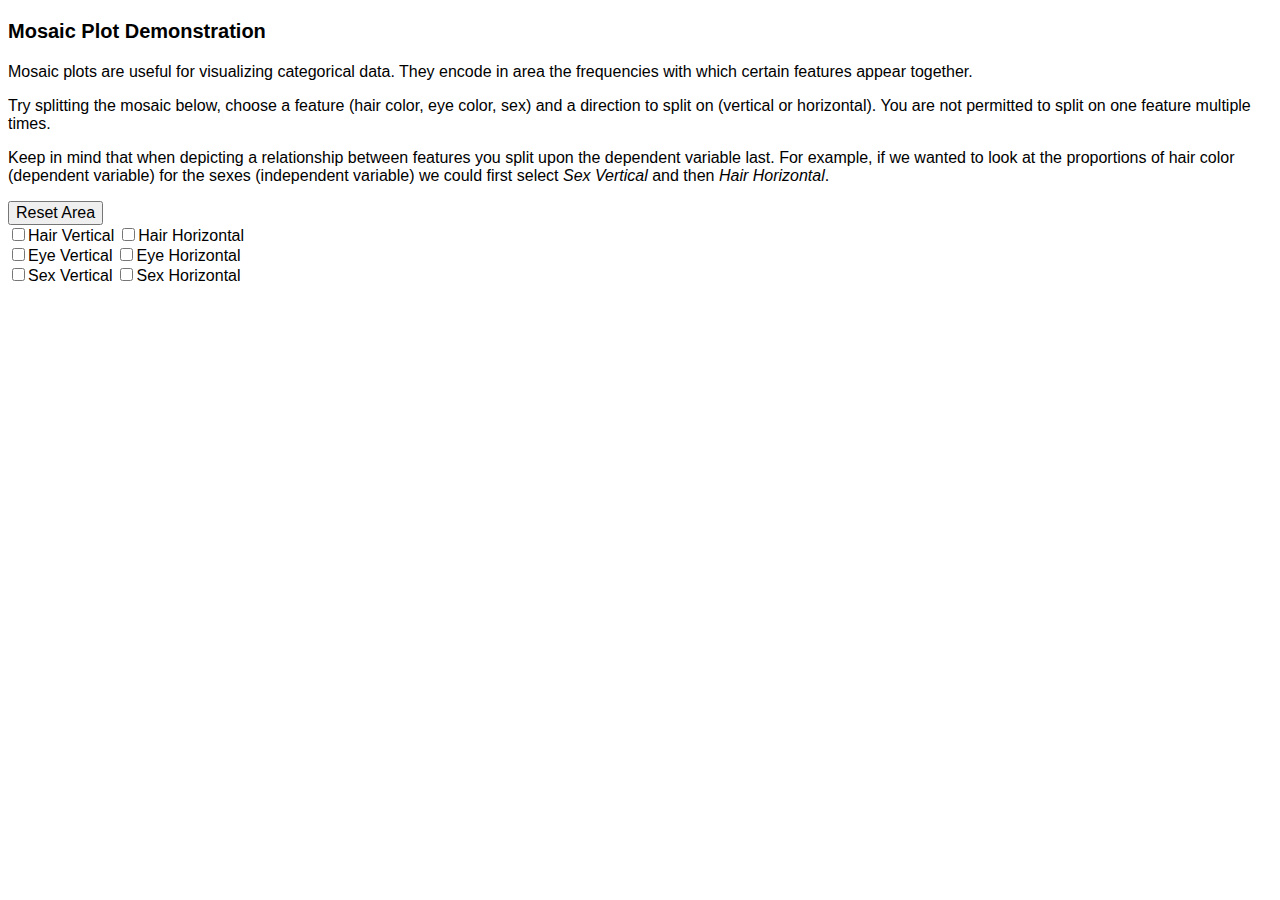
<file: mosaic/index.html>
<!DOCTYPE html>
<html lang="en">
    <head>
	<meta charset="utf-8">
	<title>Mosaic Plot Demo</title>
	<script src="https://d3js.org/d3.v5.min.js" charset="utf-8"></script>
	<link rel="stylesheet" type="text/css" href="style.css">
    </head>
    <body>
	<p id="name"><b>Mosaic Plot Demonstration</b></p>
	<p>Mosaic plots are useful for visualizing categorical data. They encode in area the frequencies with which certain features appear together.</p>
	<p>Try splitting the mosaic below, choose a feature (hair color, eye color, sex) and a direction to split on (vertical or horizontal). You are not permitted to split on one feature multiple times.</p>
	<p>Keep in mind that when depicting a relationship between features you split upon the dependent variable last. For example, if we wanted to look at the proportions of hair color (dependent variable) for the sexes (independent variable) we could first select <i>Sex Vertical</i> and then <i>Hair Horizontal</i>.
	<div id="option">
	    <input id="reset" name="resetButton" type="button" value="Reset Area"/><br>
	    <input id="updateHairV" class="checkHair" name="updateHairV" type="checkbox" value="Hair Vertical"/><label for="updateHairV">Hair Vertical</label>
	    <input id="updateHairH" class="checkHair" name="updateHairH" type="checkbox" value="Hair Horizontal"/><label for="updateHairH">Hair Horizontal</label><br>
	    <input id="updateEyeV" class="checkEye" name="updateEyeV" type="checkbox" value="Eye Vertical"/><label for="updateEyeV">Eye Vertical</label>
	    <input id="updateEyeH" class="checkEye" name="updateEyeH" type="checkbox" value="Eye Horizontal"/><label for="updateEyeH">Eye Horizontal</label><br>
	    <input id="updateSexV" class="checkSex" name="updateSexV" type="checkbox" value="Sex Vertical"/><label for="updateSexH">Sex Vertical</label>
	    <input id="updateSexH" class="checkSex" name="updateSexH" type="checkbox" value="Sex Horizontal"/><label for="updateSexH">Sex Horizontal</label>
	</div>
	<div id="chart"></div>
	<div id="data-table"></div>
	<script type="text/javascript">

	 //Display specs
	 const margin = {top: 50, right: 50, bottom: 50, left: 50};
	 const width = Math.min(window.innerWidth, 1200) - margin.left - margin.right;
	 const height = Math.min(window.innerHeight, 800) - margin.top - margin.bottom;
	 const innerPad = width / 200;
	 const innerPad2 = width / 300;
	 const innerPad3 = width / 400;

	 //Create container
	 const container = d3.select('#chart')
			     .append('svg')
			     .attr('width', width + margin.left + margin.right)
			     .attr('height', height + margin.top + margin.bottom)
			     .append('g')
			     .attr('transform', 'translate(' + margin.left + ',' + margin.top + ')');

	 //Create initial mosaic area
	 function mosaicInit() {
	     const mosaicI = container.append('rect')
				      .attr('class', 'tile init')
				      .attr('x', 0)
				      .attr('y', 0)
				      .attr('width', width - innerPad)
				      .attr('height', height - innerPad)
				      .attr('opacity', .75);
	 };

	 //Uppercase first letter
	 function toUpper(string) {
	     return string[0].toUpperCase() + string.slice(1);
	 };
	 
	 //Draw the data table from neatly labelled data
	 function tabulate(data, columns) {

	     const table = d3.select('#data-table').append('table');
	     const thead = table.append('thead');
	     const tbody = table.append('tbody');

	     //append header row
	     thead.append('tr')
		  .selectAll('th')
		  .data(columns).enter()
		  .append('th')
		  .text(column => toUpper(column));

	     //create row for each Object
	     const rows = tbody.selectAll('tr')
			       .data(data)
			       .enter()
			       .append('tr');

	     //create a cell in each row for each column
	     const cells = rows.selectAll('td')
			       .data(function (row) {
				   return columns.map(function (column) {
				       return {column: column, value: row[column]};
				   });
			       })
			       .enter()
			       .append('td')
			       .text(d => d.value);

	     return table;
	 };

	 //Massage data into form for tabulate, with two labels
	 function tabMass(data, label1, label2) {
	     let a = [];
	     for (f1 in Object.keys(data)) {
		 for (f2 in data[Object.keys(data)[f1]]) {
		     let obj = {};
		     obj[label1] = Object.keys(data)[f1];
		     obj[label2] = f2;
		     obj['Freq'] = data[Object.keys(data)[f1]][f2];
		     a.push(obj);
		 };
	     };
	     return a;
	 };

	 //Hard coded feature values
	 const Hair = ['Black', 'Brown', 'Red', 'Blonde'];
	 const Eye = ['Brown', 'Blue', 'Hazel', 'Green'];
	 const Sex = ['Male', 'Female'];

	 //Colors for feature values
	 const hairColor = {'Black': '#000',
			    'Brown': '#591600',
			    'Red': '#FF0000',
			    'Blonde': '#FFdF00'}
	 const eyeColor = {'Brown': '#591600',
			   'Blue': '#007FFF',
			   'Hazel': '#4C5927',
			   'Green': '#00E700'}
	 const sexColor = {'Male': '#00C4AA',
			   'Female': '#8700F9'}
	 
	 d3.csv('HairEyeColor.csv', function (d) {
	     return {
		 Hair: d.Hair,
		 Eye: d.Eye,
		 Sex: d.Sex,
		 Freq: +d.Freq
	     };
	 }).then(function (data) {

	     //Draw intitial mosaic
	     mosaicInit();
	     
	     //Draw initial table
	     tabulate(data, ['Hair', 'Eye', 'Sex', 'Freq']);

	     //Hard coded total frequency
	     const N = 592
	     
	     //Declare initial window based scales
	     let xScale = d3.scaleLinear()
			    .domain([0, N])
			    .rangeRound([0, width - innerPad]);

	     let yScale = d3.scaleLinear()
			    .domain([0, N])
			    .rangeRound([0, height - innerPad]);

	     //unique items of an object
	     function getUniqueItems(object) {
		 return object.filter((e, i, self) => {
		     return self.indexOf(e) === i;
		 });
	     };

	     //Get values from depth = 1 Object
	     function getValues1 (object) {
		 let a = [];
		 for (let k in object) {
		     a.push(object[k]);
		 };
		 return a;
	     };
	     
	     //Get values from depth = 2 Object
	     function getValues2 (object) {
		 let a = [];
		 for (let k in object) {
		     let b = [];
		     for (let k2 in object[k]) {
			 b.push(object[k][k2]);
		     };
		     let obj = {};
		     obj[k] = b;
		     a.push(obj);
		 };
		 return a;
	     };

	     //Get values from depth = 3 Object
	     //***************WIP****************** Not in use
	     function getValues3 (object) {
		 let a = [];
		 for (let k in object) {
		     let obj = {};
		     for (let k2 in object[k]) {
			 let obj2 = {};
			 let b = [];
			 for (let k3 in object[k][k2]) {
			     b.push(object[k][k2][k3]);
			 };
			 obj2[k2] = b;
			 obj[k] = obj2;
		     };
		     a.push(obj);
		 };
		 return a;
	     };
	     
	     //create key function for freqByFeature functions
	     function forge(feature) {
		 if (feature === 'Hair') { return d => d.Hair; }
		 else if (feature === 'Eye') { return d => d.Eye; }
		 else if (feature === 'Sex') { return d => d.Sex; };
	     };
	     
	     //freqByFeatureN for creating groups
	     function freqByFeature1(key, data) {
		 //Returns obj of freq from data grouped by key
		 return d3.nest().key(key).rollup(v => d3.sum(v, d => d.Freq)).object(data);
	     };

	     function freqByFeature2(key1, key2, data) {
		 //Returns obj of freq from data grnouped by key1 and then key2
		 return d3.nest().key(key1).key(key2).rollup(v => d3.sum(v, d => d.Freq)).object(data);
	     };

	     function freqByFeature3(key1, key2, key3, data) {
		 //Returns obj of freq from data grouped by key1, key2 and then key3
		 return d3.nest().key(key1).key(key2).key(key3).rollup(v => d3.sum(v, d => d.Freq)).object(data);
	     };
	     
	     function freqByFeature(keys, data) {
		 //Returns obj of freq from data grouped by keys
		 //Simplifies calling freqByFeatureN for N = 1, 2, 3
		 if (keys.length === 1) {
		     return freqByFeature1(keys[0], data);
		 } else if (keys.length === 2) {
		     return freqByFeature2(keys[0], keys[1], data);
		 } else if (keys.length === 3) {
		     return freqByFeature3(keys[0], keys[1], keys[2], data);
		 };
	     };

	     //Declare initial variables for update functions
	     let dataUpdate = data;
	     let feature = 'None';
	     let features = [];
	     let key = 'None';
	     let keys = [];
	     let nChecked = 0;

	     //Reset mosaic area
	     function resetArea() {
		 
		 //Reset counters
		 features = [];
		 keys = [];
		 nChecked = 0;

		 //Remove tiles
		 container.selectAll('rect')
			  .remove();

		 //Redraw initial mosaic area
		 mosaicInit();
		 
		 //Remove table
		 d3.select('table').remove();
		 
		 //Redraw initial table
		 tabulate(data, ['Hair', 'Eye', 'Sex', 'Freq']);

		 //Remove labels
		 d3.selectAll('text').remove();
		 
		 //Uncheck all inputs
		 document.getElementById('updateHairV').checked = false;
		 document.getElementById('updateHairH').checked = false;
		 document.getElementById('updateEyeV').checked = false;
		 document.getElementById('updateEyeH').checked = false;
		 document.getElementById('updateSexV').checked = false;
		 document.getElementById('updateSexH').checked = false;

		 //Enable all inputs
		 document.getElementById('updateHairV').disabled = false;
		 document.getElementById('updateHairH').disabled = false;
		 document.getElementById('updateEyeV').disabled = false;
		 document.getElementById('updateEyeH').disabled = false;
		 document.getElementById('updateSexV').disabled = false;
		 document.getElementById('updateSexH').disabled = false;

	     };

	     //Generic update function
	     function updateFeature(feat, direction) {
		 //Updates the mosaic with feat
		 //Splits on direction H or V
		 if (this.checked) {

		     //Increment number checked
		     nChecked += 1

		     
		 };//End if this.checked
	     };
	     
	     //Update Hair vertical function
	     function updateHairV() {

		 if (this.checked) {
		     
		     //Increment num checked
		     nChecked += 1

		     //Disable updateHairH
		     document.getElementById('updateHairH').disabled = true;
		     //Disable updateVs
		     document.getElementById('updateEyeV').disabled = true;
		     document.getElementById('updateSexV').disabled = true;

		     //Add key for hair
		     feature = 'Hair';
		     features.push(feature);
		     key = forge(features[nChecked - 1]);
		     keys.push(key);

		     //Remove table
		     d3.select('table').remove();

		     if (keys.length === 1) {
			 dataHair = getValues1(freqByFeature(keys, data));

			 let dataHairCum = []
			 dataHair.reduce((a, b, i) => dataHairCum[i] = a + b, 0);
			 
			 let hairObj = []
			 dataHair.map((d, i) => hairObj.push({'hair': Hair[i], 'freq': d}));

			 dataUpdate = hairObj;
			 console.log(dataUpdate);

			 //Labels
			 let hairLabel = container.selectAll('text')
						  .data(dataUpdate).enter()
						  .append('text')
						  .attr('class', 'lbl')
						  .attr('text-anchor', 'middle')
						  .attr('x', (d, i) => xScale(dataHairCum[i] - d.freq / 2) - innerPad)
						  .attr('y', -margin.top / 4)
						  .text(d => d.hair);
			 
			 //Title
			 let hairTitle = container.append('text')
						  .attr('class', 'title')
						  .attr('text-anchor', 'middle')
						  .attr('x', width / 2)
						  .attr('y', - margin.top / 2)
						  .text('Hair color');

			 //Redraw table
			 tabulate(dataUpdate, ['hair', 'freq']);

			 //Update selection
			 let selection = container.selectAll('.tile').data(dataUpdate)
						  .attr('id', d => 'hair' + d.hair)
						  .attr('width', d => xScale(d.freq) - innerPad)
						  .attr('fill', (d, i) => Object.values(hairColor)[i]);

			 //Enter selection
			 selection.enter()
				  .append('rect')
				  .attr('class', 'tile')
				  .attr('id', d => 'hair' + d.hair)
				  .attr('x', (d, i) => xScale(dataHairCum[i] - d.freq))
				  .attr('y', 0)
				  .attr('width', d => xScale(d.freq) - innerPad)
				  .attr('height', height - innerPad)
				  .attr('fill', (d, i) => Object.values(hairColor)[i])
				  .attr('opacity', .75);

			 //Exit selection
			 selection.exit().remove();

		     } else if (keys.length === 2) {
			 if (features[0] === 'Eye') {
			     dataHair = getValues2(freqByFeature(keys, data));

			     //Enable
			     document.getElementById('updateSexH').disabled = false;
			     
			     //Redraw table
			     let dataDraw = freqByFeature(keys, data);
			     let dataTb = tabMass(dataDraw, 'Eye', 'Hair');
			     tabulate(dataTb, ['Eye', 'Hair', 'Freq']);

			     for (let eyeIndex = 0; eyeIndex < dataHair.length; eyeIndex++) {

				 let idSelector = '#eye' + Eye[eyeIndex];
				 let dataSelector = dataHair[eyeIndex];
				 let dataMerge = dataSelector[Eye[eyeIndex]];
				 let x2Scale = d3.scaleLinear()
						 .domain([0, dataSelector[Eye[eyeIndex]].reduce((a, b) => a + b)])
						 .rangeRound([0, width]);

				 let yPos = d3.select('' + idSelector).attr('y');
				 let hPos = d3.select('' + idSelector).attr('height');

				 if (eyeIndex === 0) {
				     
				     //Title
				     let hairTitle = container.append('text')
							      .attr('class', 'title')
							      .attr('text-anchor', 'middle')
							      .attr('x', width / 2)
							      .attr('y', - margin.left / 2)
							      .text('Hair color');

				 };//End if eyeIndex === 0
				 
				 //Update selection
				 let selection = container.selectAll('' + idSelector)
							  .data(dataMerge)
							  .attr('class', 'eye' + Eye[eyeIndex])
							  .attr('id', (d, i) => 'hair' + Hair[i])
							  .attr('width', d => x2Scale(d) - innerPad)
							  .attr('fill', (d, i) => Object.values(hairColor)[i]);

				 selection.enter().append('rect')
					  .attr('class', 'eye' + Eye[eyeIndex])
					  .attr('id', (d, i) => 'hair' + Hair[i])
					  .attr('x', (d, i) => x2Scale(dataMerge.slice(0, i).reduce((a, b) => a + b)))
					  .attr('y', yPos)
					  .attr('width', d => x2Scale(d) - innerPad)
					  .attr('height', hPos)
					  .attr('fill', (d, i) => Object.values(hairColor)[i])
					  .attr('opacity', .75);

			     };
			     
			 } else if (features[0] === 'Sex') {
			     dataHair = getValues2(freqByFeature(keys, data));

			     //Enable
			     document.getElementById('updateEyeH').disabled = false;
			     
			     //Redraw table
			     let dataDraw = freqByFeature(keys, data);
			     let dataTb = tabMass(dataDraw, 'Sex', 'Hair');
			     tabulate(dataTb, ['Sex', 'Hair', 'Freq']);
			     
			     for (let sexIndex = 0; sexIndex < dataHair.length; sexIndex++) {

				 let idSelector = '#sex' + Sex[sexIndex];
				 let dataSelector = dataHair[sexIndex];
				 let dataMerge = dataSelector[Sex[sexIndex]];
				 let x2Scale = d3.scaleLinear()
						 .domain([0, dataSelector[Sex[sexIndex]].reduce((a, b) => a + b)])
						 .range([0, width]);

				 let yPos = d3.select('' + idSelector).attr('y');
				 let hPos = d3.select('' + idSelector).attr('height');

				 if (sexIndex === 0) {
				     
				     //Title
				     let hairTitle = container.append('text')
							      .attr('class', 'title')
							      .attr('text-anchor', 'middle')
							      .attr('x', width / 2)
							      .attr('y', - margin.top / 2)
							      .text('Hair color');

				 };//End if sexIndex === 0
				 
				 //Update selection
				 let selection = container.selectAll('' + idSelector)
							  .data(dataMerge)
							  .attr('class', 'sex' + Sex[sexIndex])
							  .attr('id', 'hair' + Hair[0])
							  .attr('width', d => x2Scale(d) - innerPad)
							  .attr('fill', (d, i) => Object.values(hairColor)[i]);

				 //Enter selection
				 selection.enter().append('rect')
					  .attr('class', 'sex' + Sex[sexIndex])
					  .attr('id', (d, i) => 'hair' + Hair[i])
					  .attr('x', (d, i) => x2Scale(dataMerge.slice(0, i).reduce((a, b) => a + b)))
					  .attr('y', yPos)
					  .attr('width', d => x2Scale(d) - innerPad)
					  .attr('height', hPos)
					  .attr('fill', (d, i) => Object.values(hairColor)[i])
					  .attr('opacity', .75);
			     };//Close for loop

			 };//Close else if features[0] === 'Sex'
			 
		     } else if (keys.length === 3) {

			 //Redraw table
			 tabulate(data, ['Hair', 'Eye', 'Sex', 'Freq']);
			 
			 if (features[0] === 'Eye') { //features === ['Eye', 'Sex', 'Hair']

			     let dataHair = freqByFeature(keys, data);
			     let dataIndex = getValues2(dataHair);

			     for (let eyeIndex = 0; eyeIndex < dataIndex.length; eyeIndex++) {

				 for (let sexIndex = 0; sexIndex < 2; sexIndex++) {
				     let idSelector = '#sex' + Sex[sexIndex];
				     let classSelector = '.eye' + Eye[eyeIndex];

				     
				     let dataSelector = dataHair[Eye[eyeIndex]];
				     let dataMerge = dataSelector[Sex[sexIndex]];
				     let dataMergeVal = Object.values(dataMerge);
				     
				     let xPos = d3.select('' + classSelector + idSelector).attr('x');
				     let yPos = d3.select('' + classSelector + idSelector).attr('y');
				     let wPos = d3.select('' + classSelector + idSelector).attr('width');
				     let hPos = d3.select('' + classSelector + idSelector).attr('height');
				     let x3Scale = d3.scaleLinear()
						     .domain([0, Object.values(dataMerge).reduce((a, b) => a + b)])
						     .range([0, wPos]);

				     //Update selection
				     let selection = container.selectAll('' + classSelector + idSelector)
							      .data(dataMergeVal)
							      .attr('class', 'eye' + Eye[eyeIndex] + ' sex' + Sex[sexIndex])
							      .attr('id', 'hair' + Hair[0])
							      .attr('width', d => Math.max(x3Scale(d) - innerPad2, 0))
							      .attr('fill', (d, i) => Object.values(hairColor)[i]);

				     //Enter selection
				     selection.enter().append('rect')
					      .attr('class', 'eye' + Eye[eyeIndex] + ' sex' + Sex[sexIndex])
					      .attr('id', (d, i) => 'hair' + Hair[i])
					      .attr('x', (d, i) => parseFloat(xPos) + parseFloat(x3Scale(dataMergeVal.slice(0, i).reduce((a, b) => a + b))))
					      .attr('y', yPos)
					      .attr('width', d => Math.max(x3Scale(d) - innerPad2, 0))
					      .attr('height', hPos)
					      .attr('fill', (d, i) => Object.values(hairColor)[i])
					      .attr('opacity', .75);
				     
				     if (sexIndex === 0 && eyeIndex === 0) {

					 //Title
					 let hairTitle = container.append('text')
								  .attr('class', 'title')
								  .attr('text-anchor', 'middle')
								  .attr('x', width / 2)
								  .attr('y', height + margin.bottom / 2)
								  .text('Hair color');

				     };//End title
				     
				 };//End for sexIndex
			     };//End for eyeIndex
			 } else if (features[0] === 'Sex') {//End features[0] === 'Eye'
			     //features === ['Sex', 'Eye', 'Hair']

			     let dataHair = freqByFeature(keys, data);
			     let dataIndex = getValues2(dataHair);

			     for (let sexIndex = 0; sexIndex < dataIndex.length; sexIndex++) {

				 for (let eyeIndex = 0; eyeIndex < 4; eyeIndex++) {
				     let idSelector = '#eye' + Eye[eyeIndex];
				     let classSelector = '.sex' + Sex[sexIndex];

				     let dataSelector = dataHair[Sex[sexIndex]];
				     let dataMerge = dataSelector[Eye[eyeIndex]];
				     let dataMergeVal = Object.values(dataMerge);

				     let xPos = d3.select('' + classSelector + idSelector).attr('x');
				     let yPos = d3.select('' + classSelector + idSelector).attr('y');
				     let wPos = d3.select('' + classSelector + idSelector).attr('width');
				     let hPos = d3.select('' + classSelector + idSelector).attr('height');
				     let x3Scale = d3.scaleLinear()
						     .domain([0, Object.values(dataMerge).reduce((a, b) => a + b)])
						     .range([0, wPos]);

				     //Update selection
				     let selection = container.selectAll('' + classSelector + idSelector)
							      .data(dataMergeVal)
							      .attr('class', 'sex' + Sex[sexIndex] + ' eye' + Eye[eyeIndex])
							      .attr('id', 'hair' + Hair[0])
							      .attr('width', d => Math.max(x3Scale(d) - innerPad2, 0))
							      .attr('fill', (d, i) => Object.values(hairColor)[i]);

				     //Enter selection
				     selection.enter().append('rect')
					      .attr('class', 'sex' + Sex[sexIndex] + ' eye' + Eye[eyeIndex])
					      .attr('id', (d, i) => 'hair' + Hair[i])
					      .attr('x', (d, i) => parseFloat(xPos) + parseFloat(x3Scale(dataMergeVal.slice(0, i).reduce((a, b) => a + b))))
					      .attr('y', yPos)
					      .attr('width', d => Math.max(x3Scale(d) - innerPad2, 0))
					      .attr('height', hPos)
					      .attr('fill', (d, i) => Object.values(hairColor)[i])
					      .attr('opacity', .75);

				     if (sexIndex === 0 && eyeIndex === 0) {

					 //Title
					 let hairTitle = container.append('text')
								  .attr('class', 'title')
								  .attr('text-anchor', 'middle')
								  .attr('x', width / 2)
								  .attr('y', height + margin.bottom / 2)
								  .text('Hair color');

				     };//End title

				 };//End for eyeIndex
			     };//End for sexIndex
			 };//End feaures[0] === 'Sex'
		     };//End keys.length === 3
		     
		 } else {
		     resetArea();
		 };
		 
	     };

	     //Update Hair horizontal function
	     function updateHairH() {

		 if (this.checked) {
		     //Increment num checked
		     nChecked += 1

		     //Disable updateHairV
		     document.getElementById('updateHairV').disabled = true;
		     //Disable updateHs
		     document.getElementById('updateEyeH').disabled = true;
		     document.getElementById('updateSexH').disabled = true;

		     //Add key for hair
		     feature = 'Hair';
		     features.push(feature);
		     key = forge(features[nChecked - 1]);
		     keys.push(key);
		     
		     //Remove table
		     d3.select('table').remove();

		     if (keys.length === 1) {
			 dataHair = getValues1(freqByFeature(keys, data));

			 let dataHairCum = []
			 dataHair.reduce((a, b, i) => dataHairCum[i] = a + b, 0);

			 let hairObj = []
			 dataHair.map((d, i) => hairObj.push({'hair': Hair[i], 'freq': d}));
			 
			 dataUpdate = hairObj;

			 //Labels
			 let hairLabel = container.selectAll('div')
						  .data(dataUpdate).enter()
						  .append('text')
						  .attr('class', 'lbl')
						  .attr('id', d => 'label' + d.hair)
						  .style('text-anchor', 'middle')
						  .attr('x', (d, i) => - yScale(dataHairCum[i] - d.freq) - yScale(d.freq) / 2)
						  .attr('y', -margin.top / 4)
						  .attr('transform', 'rotate(-90)')
						  .text(d => d.hair);
			 
			 //Title
			 let hairTitle = container.append('text')
						  .attr('class', 'title')
						  .attr('text-anchor', 'middle')
						  .attr('x', - height / 2)
						  .attr('y', - margin.left / 2)
						  .attr('transform', 'rotate(-90)')
						  .text('Hair color');
			 
			 //Redraw table
			 tabulate(dataUpdate, ['hair', 'freq']);

			 //Update selection
			 let selection = container.selectAll('.tile').data(dataUpdate)
						  .attr('id', d => 'hair' + d.hair)
						  .attr('height', d => yScale(d.freq) - innerPad);

			 //Enter selction
			 selection.enter()
				  .append('rect')
				  .attr('class', 'tile')
				  .attr('id', d => 'hair' + d.hair)
				  .attr('x', 0)
				  .attr('y', (d, i) => yScale(dataHairCum[i] - d.freq))
				  .attr('width', width - innerPad)
				  .attr('height', d => yScale(d.freq) - innerPad)
				  .attr('fill', (d, i) => Object.values(hairColor)[i])
				  .attr('opacity', .75);

			 //Exit selection
			 selection.exit().remove();

		     } else if (keys.length === 2) {
			 if (features[0] === 'Eye') {
			     dataHair = getValues2(freqByFeature(keys, data));

			     //Enable
			     document.getElementById('updateSexV').disabled = false;
			     
			     //Redraw table
			     let dataDraw = freqByFeature(keys, data);
			     let dataTb = tabMass(dataDraw, 'Eye', 'Hair');
			     tabulate(dataTb, ['Eye', 'Hair', 'Freq']);

			     for (let eyeIndex = 0; eyeIndex < dataHair.length; eyeIndex++) {

				 let idSelector = '#eye' + Eye[eyeIndex];
				 let dataSelector = dataHair[eyeIndex];
				 let dataMerge = dataSelector[Eye[eyeIndex]];
				 let y2Scale = d3.scaleLinear()
						 .domain([0, dataSelector[Eye[eyeIndex]].reduce((a, b) => a + b)])
						 .rangeRound([0, height]);

				 let xPos = d3.select('' + idSelector).attr('x');
				 let wPos = d3.select('' + idSelector).attr('width');

				 if (eyeIndex === 0) {
				     
				     //Title
				     let hairTitle = container.append('text')
							      .attr('class', 'title')
							      .attr('text-anchor', 'middle')
							      .attr('x', - height / 2)
							      .attr('y', - margin.left / 2)
							      .attr('transform', 'rotate(-90)')
							      .text('Hair color');

				 };//End if eyeIndex === 0
				 
				 //Update selection
				 let selection = container.selectAll('' + idSelector)
							  .data(dataMerge)
							  .attr('class', 'eye' + Eye[eyeIndex])
							  .attr('id', 'hair' + Hair[0])
							  .attr('height', d => y2Scale(d) - innerPad)
							  .attr('fill', (d, i) => Object.values(hairColor)[i]);

				 selection.enter().append('rect')
					  .attr('class', 'eye' + Eye[eyeIndex])
					  .attr('id', (d, i) => 'hair' + Hair[i])
					  .attr('x', xPos)
					  .attr('y', (d, i) => y2Scale(dataMerge.slice(0, i).reduce((a, b) => a + b)))
					  .attr('width', wPos)
					  .attr('height', d => y2Scale(d) - innerPad)
					  .attr('fill', (d, i) => Object.values(hairColor)[i])
					  .attr('opacity', .75);
				 
			     };//End for loop
			 } else if (features[0] === 'Sex') {
			     dataHair = getValues2(freqByFeature(keys, data));

			     //Enable
			     document.getElementById('updateEyeV').disabled = false;
			     
			     //Redraw table
			     let dataDraw = freqByFeature(keys, data);
			     let dataTb = tabMass(dataDraw, 'Sex', 'Hair');
			     tabulate(dataTb, ['Sex', 'Hair', 'Freq']);

			     for (let sexIndex = 0; sexIndex < dataHair.length; sexIndex++) {

				 let idSelector = '#sex' + Sex[sexIndex];
				 let dataSelector = dataHair[sexIndex];
				 let dataMerge = dataSelector[Sex[sexIndex]];
				 let y2Scale = d3.scaleLinear()
						 .domain([0, dataSelector[Sex[sexIndex]].reduce((a, b) => a + b)])
						 .range([0, height]);

				 let xPos = d3.select('' + idSelector).attr('x');
				 let wPos = d3.select('' + idSelector).attr('width');

				 if (sexIndex === 0) {
				     //Title
				     let hairTitle = container.append('text')
							      .attr('class', 'title')
							      .attr('text-anchor', 'middle')
							      .attr('x', - height / 2)
							      .attr('y', - margin.left / 2)
							      .attr('transform', 'rotate(-90)')
							      .text('Hair color');
				 };
				 
				 //Update selection
				 let selection = container.selectAll('' + idSelector)
							  .data(dataMerge)
							  .attr('class', 'sex' + Sex[sexIndex])
							  .attr('id', 'hair' + Hair[0])
							  .attr('height', d => y2Scale(d) - innerPad)
							  .attr('fill', (d, i) => Object.values(hairColor)[i]);

				 //Enter selection
				 selection.enter().append('rect')
					  .attr('class', 'sex' + Sex[sexIndex])
					  .attr('id', (d, i) => 'hair' + Hair[i])
					  .attr('x', xPos)
					  .attr('y', (d, i) => y2Scale(dataMerge.slice(0, i).reduce((a, b) => a + b)))
					  .attr('width', wPos)
					  .attr('height', d => y2Scale(d) - innerPad)
					  .attr('fill', (d, i) => Object.values(hairColor)[i])
					  .attr('opacity', .75);
				 
			     };//End for loop for sexIndex
			     
			 };//End features[0] === 'Sex'
			 
		     } else if (keys.length === 3) {

			 //Redraw table
			 tabulate(data, ['Hair', 'Eye', 'Sex', 'Freq']);

			 if (features[0] === 'Eye') { //features === ['Eye', 'Sex', 'Hair']

			     let dataHair = freqByFeature(keys, data);
			     let dataIndex = getValues2(dataHair);

			     for (let eyeIndex = 0; eyeIndex < dataIndex.length; eyeIndex++) {

				 for (let sexIndex = 0; sexIndex < 2; sexIndex++) {

				     let idSelector = '#sex' + Sex[sexIndex];
				     let classSelector = '.eye' + Eye[eyeIndex];

				     
				     let dataSelector = dataHair[Eye[eyeIndex]];
				     let dataMerge = dataSelector[Sex[sexIndex]];
				     let dataMergeVal = Object.values(dataMerge);
				     
				     let xPos = d3.select('' + classSelector + idSelector).attr('x');
				     let yPos = d3.select('' + classSelector + idSelector).attr('y');
				     let wPos = d3.select('' + classSelector + idSelector).attr('width');
				     let hPos = d3.select('' + classSelector + idSelector).attr('height');
				     let y3Scale = d3.scaleLinear()
						     .domain([0, Object.values(dataMerge).reduce((a, b) => a + b)])
						     .range([0, hPos]);

				     //Update selection
				     let selection = container.selectAll('' + classSelector + idSelector)
							      .data(dataMergeVal)
							      .attr('class', 'eye' + Eye[eyeIndex] + ' sex' + Sex[sexIndex])
							      .attr('id', 'hair' + Hair[0])
							      .attr('height', d => y3Scale(d) - innerPad2)
							      .attr('fill', (d, i) => Object.values(hairColor)[i]);
				     //Enter selection
				     selection.enter().append('rect')
					      .attr('class', 'eye' + Eye[eyeIndex] + ' sex' + Sex[sexIndex])
					      .attr('id', (d, i) => 'hair' + Hair[i])
					      .attr('y', (d, i) => parseFloat(yPos) + parseFloat(y3Scale(dataMergeVal.slice(0, i).reduce((a, b) => a + b))))
					      .attr('x', xPos)
					      .attr('height', d => y3Scale(d) - innerPad2)
					      .attr('width', wPos)
					      .attr('fill', (d, i) => Object.values(hairColor)[i])
					      .attr('opacity', .75);
				     if (sexIndex === 0 && eyeIndex === 0) {

					 //Title
					 let hairTitle = container.append('text')
								  .attr('class', 'title')
								  .attr('transform', 'rotate(90)')
								  .attr('text-anchor', 'middle')
								  .attr('x', height / 2)
								  .attr('y', -width - margin.right / 2)
								  .text('Hair color');

				     };//End title

				 };//End for sexIndex
			     };//End for eyeIndex
			 } else if (features[0] === 'Sex') {;//End if features[0] === 'Eye'
			     //features === ['Sex', 'Eye', 'Hair']

			     let dataHair = freqByFeature(keys, data);
			     let dataIndex = getValues2(dataHair);

			     for (let sexIndex = 0; sexIndex < dataIndex.length; sexIndex++) {

				 for (let eyeIndex = 0; eyeIndex < 4; eyeIndex++) {

				     let idSelector = '#eye' + Eye[eyeIndex];
				     let classSelector = '.sex' + Sex[sexIndex];

				     
				     let dataSelector = dataHair[Sex[sexIndex]];
				     let dataMerge = dataSelector[Eye[eyeIndex]];
				     let dataMergeVal = Object.values(dataMerge);
				     
				     let xPos = d3.select('' + classSelector + idSelector).attr('x');
				     let yPos = d3.select('' + classSelector + idSelector).attr('y');
				     let wPos = d3.select('' + classSelector + idSelector).attr('width');
				     let hPos = d3.select('' + classSelector + idSelector).attr('height');
				     let y3Scale = d3.scaleLinear()
						     .domain([0, Object.values(dataMerge).reduce((a, b) => a + b)])
						     .range([0, hPos]);

				     //Update selection
				     let selection = container.selectAll('' + classSelector + idSelector)
							      .data(dataMergeVal)
							      .attr('class', 'sex' + Sex[sexIndex] + ' eye' + Eye[eyeIndex])
							      .attr('id', 'hair' + Hair[0])
							      .attr('height', d => Math.max(y3Scale(d) - innerPad2, 0))
							      .attr('fill', (d, i) => Object.values(hairColor)[i]);
				     //Enter selection
				     selection.enter().append('rect')
					      .attr('class', 'eye' + Sex[sexIndex] + ' eye' + Eye[eyeIndex])
					      .attr('id', (d, i) => 'hair' + Hair[i])
					      .attr('y', (d, i) => parseFloat(yPos) + parseFloat(y3Scale(dataMergeVal.slice(0, i).reduce((a, b) => a + b))))
					      .attr('x', xPos)
					      .attr('height', d => Math.max(y3Scale(d) - innerPad2, 0))
					      .attr('width', wPos)
					      .attr('fill', (d, i) => Object.values(hairColor)[i])
					      .attr('opacity', .75);
				     if (sexIndex === 0 && eyeIndex === 0) {

					 //Title
					 let hairTitle = container.append('text')
								  .attr('class', 'title')
								  .attr('transform', 'rotate(90)')
								  .attr('text-anchor', 'middle')
								  .attr('x', height / 2)
								  .attr('y', -width - margin.right / 2)
								  .text('Hair color');

				     };//End title

				 };//End for sexIndex
			     };//End for eyeIndex

			 };//End if features[0] === 'Sex'
		     };//End if keys.length === 3
		 } else { resetArea(); };
	     };
	     
	     //Update Eye vertical function
	     function updateEyeV() {

		 if (this.checked) {
		     //Increment num checked
		     nChecked += 1

		     //Disable updateEyeH
		     document.getElementById('updateEyeH').disabled = true;
		     //Disable updateVs
		     document.getElementById('updateHairV').disabled = true;
		     document.getElementById('updateSexV').disabled = true;

		     //Add key for eye
		     feature = 'Eye';
		     features.push(feature);
		     key = forge(features[nChecked - 1]);
		     keys.push(key);
		     
		     //Remove table
		     d3.select('table').remove();

		     if (keys.length === 1) {
			 dataEye = getValues1(freqByFeature(keys, data));

			 let dataEyeCum = []
			 dataEye.reduce((a, b, i) => dataEyeCum[i] = a + b, 0);

			 let eyeObj = []
			 dataEye.map((d, i) => eyeObj.push({'eye': Eye[i], 'freq': d}));

			 dataUpdate = eyeObj;

			 //Labels
			 let eyeLabel = container.selectAll('text')
						 .data(dataUpdate).enter()
						 .append('text')
						 .attr('class', 'lbl')
						 .attr('text-anchor', 'middle')
						 .attr('x', (d, i) => xScale(dataEyeCum[i] - d.freq / 2) - innerPad)
						 .attr('y', -margin.top / 4)
						 .text(d => d.eye);
			 
			 //Title
			 let eyeTitle = container.append('text')
						 .attr('class', 'title')
						 .attr('text-anchor', 'middle')
						 .attr('x', width / 2)
						 .attr('y', - margin.top / 2)
						 .text('Eye color');

			 //Redraw table
			 tabulate(dataUpdate, ['eye', 'freq']);

			 //Update selection
			 let selection = container.selectAll('.tile').data(dataUpdate)
						  .attr('id', d => 'eye' + d.eye)
						  .attr('width', d => xScale(d.freq) - innerPad)
						  .attr('fill', (d, i) => Object.values(eyeColor)[i]);

			 //Enter selction
			 selection.enter()
				  .append('rect')
				  .attr('class', 'tile')
				  .attr('id', d => 'eye' + d.eye)
				  .attr('x', (d, i) => xScale(dataEyeCum[i] - d.freq))
				  .attr('y', 0)
				  .attr('width', d => xScale(d.freq) - innerPad)
				  .attr('height', height - innerPad)
				  .attr('fill', (d, i) => Object.values(eyeColor)[i])
				  .attr('opacity', .75);

			 //Exit selection
			 selection.exit().remove();

		     } else if (keys.length === 2) {

			 if (features[0] === 'Hair') {
			     dataEye = getValues2(freqByFeature(keys, data));

			     //Enable
			     document.getElementById('updateSexH').disabled = false;
			     
			     //Redraw table
			     let dataDraw = freqByFeature(keys, data);
			     let dataTb = tabMass(dataDraw, 'Hair', 'Eye');
			     tabulate(dataTb, ['Hair', 'Eye', 'Freq']);

			     for (let hairIndex = 0; hairIndex < dataEye.length; hairIndex++) {

				 let idSelector = '#hair' + Hair[hairIndex];
				 let dataSelector = dataEye[hairIndex];
				 let dataMerge = dataSelector[Hair[hairIndex]];
				 let x2Scale = d3.scaleLinear()
						 .domain([0, dataSelector[Hair[hairIndex]].reduce((a, b) => a + b)])
						 .rangeRound([0, width]);

				 let yPos = d3.select('' + idSelector).attr('y');
				 let hPos = d3.select('' + idSelector).attr('height');

				 if (hairIndex === 0) {

				     //Title
				     let eyeTitle = container.append('text')
							     .attr('class', 'title')
							     .attr('text-anchor', 'middle')
							     .attr('x', width / 2)
							     .attr('y', - margin.left / 2)
							     .text('Eye color');
				 };
				 
				 //Update selection
				 let selection = container.selectAll('' + idSelector)
							  .data(dataMerge)
							  .attr('class', 'hair' + Hair[hairIndex])
							  .attr('id', 'eye' + Eye[0])
							  .attr('width', d => x2Scale(d) - innerPad).attr('fill', (d, i) => Object.values(eyeColor)[i]);

				 selection.enter().append('rect')
					  .attr('class', 'hair' + Hair[hairIndex])
					  .attr('id', (d, i) => 'eye' + Eye[i])
					  .attr('x', (d, i) => x2Scale(dataMerge.slice(0, i).reduce((a, b) => a + b)))
					  .attr('y', yPos)
					  .attr('width', d => x2Scale(d) - innerPad)
					  .attr('height', hPos)
					  .attr('fill', (d, i) => Object.values(eyeColor)[i])
					  .attr('opacity', .75);

			     };//End for hairIndex loop
			     
			 } else if (features[0] === 'Sex') {
			     dataEye = getValues2(freqByFeature(keys, data));

			     //Enable
			     document.getElementById('updateHairH').disabled = false;
			     
			     //Redraw table
			     let dataDraw = freqByFeature(keys, data);
			     let dataTb = tabMass(dataDraw, 'Sex', 'Eye');
			     tabulate(dataTb, ['Sex', 'Eye', 'Freq']);

			     for (let sexIndex = 0; sexIndex < dataEye.length; sexIndex++) {

				 let idSelector = '#sex' + Sex[sexIndex];
				 let dataSelector = dataEye[sexIndex];
				 let dataMerge = dataSelector[Sex[sexIndex]];
				 let x2Scale = d3.scaleLinear()
						 .domain([0, dataSelector[Sex[sexIndex]].reduce((a, b) => a + b)])
						 .rangeRound([0, width]);

				 let yPos = d3.select('' + idSelector).attr('y');
				 let hPos = d3.select('' + idSelector).attr('height');

				 if (sexIndex === 0) {

				     //Title
				     let eyeTitle = container.append('text')
							     .attr('class', 'title')
							     .attr('text-anchor', 'middle')
							     .attr('x', width / 2)
							     .attr('y', - margin.left / 2)
							     .text('Eye color');
				 };
				 
				 //Update selection
				 let selection = container.selectAll('' + idSelector)
							  .data(dataMerge)
							  .attr('class', 'sex' + Sex[sexIndex])
							  .attr('id', 'eye' + Eye[0])
							  .attr('width', d => x2Scale(d) - innerPad).attr('fill', (d, i) => Object.values(eyeColor)[i]);

				 selection.enter().append('rect')
					  .attr('class', 'sex' + Sex[sexIndex])
					  .attr('id', (d, i) => 'eye' + Eye[i])
					  .attr('x', (d, i) => x2Scale(dataMerge.slice(0, i).reduce((a, b) => a + b)))
					  .attr('y', yPos)
					  .attr('width', d => x2Scale(d) - innerPad)
					  .attr('height', hPos)
					  .attr('fill', (d, i) => Object.values(eyeColor)[i])
					  .attr('opacity', .75);

			     };//End for sexIndex loop
			     
			 };//End features[0] === 'Sex'
			 
		     } else if (keys.length === 3) {;//End keys.length === 2

			 //Redraw table
			 tabulate(data, ['Hair', 'Eye', 'Sex', 'Freq']);
			 
			 if (features[0] === 'Hair') { //features === ['Hair', 'Sex', 'Eye']

			     let dataEye = freqByFeature(keys, data);
			     let dataIndex = getValues2(dataEye);

			     for (let hairIndex = 0; hairIndex < dataIndex.length; hairIndex++) {

				 for (let sexIndex = 0; sexIndex < 2; sexIndex++) {
				     let idSelector = '#sex' + Sex[sexIndex];
				     let classSelector = '.hair' + Hair[hairIndex];

				     
				     let dataSelector = dataEye[Hair[hairIndex]];
				     let dataMerge = dataSelector[Sex[sexIndex]];
				     let dataMergeVal = Object.values(dataMerge);
				     
				     let xPos = d3.select('' + classSelector + idSelector).attr('x');
				     let yPos = d3.select('' + classSelector + idSelector).attr('y');
				     let wPos = d3.select('' + classSelector + idSelector).attr('width');
				     let hPos = d3.select('' + classSelector + idSelector).attr('height');
				     let x3Scale = d3.scaleLinear()
						     .domain([0, Object.values(dataMerge).reduce((a, b) => a + b)])
						     .range([0, wPos]);

				     //Update selection
				     let selection = container.selectAll('' + classSelector + idSelector)
							      .data(dataMergeVal)
							      .attr('class', 'hair' + Hair[hairIndex] + ' sex' + Sex[sexIndex])
							      .attr('id', 'eye' + Eye[0])
							      .attr('width', d => Math.max(x3Scale(d) - innerPad2, 0))
							      .attr('fill', (d, i) => Object.values(eyeColor)[i]);

				     //Enter selection
				     selection.enter().append('rect')
					      .attr('class', 'hair' + Hair[hairIndex] + ' sex' + Sex[sexIndex])
					      .attr('id', (d, i) => 'eye' + Eye[i])
					      .attr('x', (d, i) => parseFloat(xPos) + parseFloat(x3Scale(dataMergeVal.slice(0, i).reduce((a, b) => a + b))))
					      .attr('y', yPos)
					      .attr('width', d => Math.max(x3Scale(d) - innerPad2, 0))
					      .attr('height', hPos)
					      .attr('fill', (d, i) => Object.values(eyeColor)[i])
					      .attr('opacity', .75);
				     
				     if (sexIndex === 0 && hairIndex === 0) {

					 //Title
					 let eyeTitle = container.append('text')
								 .attr('class', 'title')
								 .attr('text-anchor', 'middle')
								 .attr('x', width / 2)
								 .attr('y', height + margin.bottom / 2)
								 .text('Eye color');

				     };//End title
				     
				 };//End for sexIndex
			     };//End for hairIndex
			 } else if (features[0] === 'Sex') {//End features[0] === 'hair'
			     //features === ['Sex', 'Hair', 'Eye']

			     let dataEye = freqByFeature(keys, data);
			     let dataIndex = getValues2(dataEye);

			     for (let sexIndex = 0; sexIndex < dataIndex.length; sexIndex++) {

				 for (let hairIndex = 0; hairIndex < 4; hairIndex++) {
				     let idSelector = '#hair' + Hair[hairIndex];
				     let classSelector = '.sex' + Sex[sexIndex];

				     let dataSelector = dataEye[Sex[sexIndex]];
				     let dataMerge = dataSelector[Hair[hairIndex]];
				     let dataMergeVal = Object.values(dataMerge);

				     let xPos = d3.select('' + classSelector + idSelector).attr('x');
				     let yPos = d3.select('' + classSelector + idSelector).attr('y');
				     let wPos = d3.select('' + classSelector + idSelector).attr('width');
				     let hPos = d3.select('' + classSelector + idSelector).attr('height');
				     let x3Scale = d3.scaleLinear()
						     .domain([0, Object.values(dataMerge).reduce((a, b) => a + b)])
						     .range([0, wPos]);

				     //Update selection
				     let selection = container.selectAll('' + classSelector + idSelector)
							      .data(dataMergeVal)
							      .attr('class', 'sex' + Sex[sexIndex] + ' hair' + Hair[hairIndex])
							      .attr('id', 'eye' + Eye[0])
							      .attr('width', d => Math.max(x3Scale(d) - innerPad2, 0))
							      .attr('fill', (d, i) => Object.values(eyeColor)[i]);

				     //Enter selection
				     selection.enter().append('rect')
					      .attr('class', 'sex' + Sex[sexIndex] + ' hair' + Hair[hairIndex])
					      .attr('id', (d, i) => 'eye' + Eye[i])
					      .attr('x', (d, i) => parseFloat(xPos) + parseFloat(x3Scale(dataMergeVal.slice(0, i).reduce((a, b) => a + b))))
					      .attr('y', yPos)
					      .attr('width', d => Math.max(x3Scale(d) - innerPad2, 0))
					      .attr('height', hPos)
					      .attr('fill', (d, i) => Object.values(eyeColor)[i])
					      .attr('opacity', .75);

				     if (sexIndex === 0 && hairIndex === 0) {

					 //Title
					 let eyeTitle = container.append('text')
								 .attr('class', 'title')
								 .attr('text-anchor', 'middle')
								 .attr('x', width / 2)
								 .attr('y', height + margin.bottom / 2)
								 .text('Eye color');

				     };//End title

				 };//End for eyeIndex
			     };//End for sexIndex
			 };//End feaures[0] === 'Sex'
		     };//End if keys.length === 3
		 } else { resetArea(); };
	     };

	     //Update Eye horizontal function
	     function updateEyeH() {

		 if (this.checked) {
		     //Increment num checked
		     nChecked += 1
		     
		     //Disable updateEyeV
		     document.getElementById('updateEyeV').disabled = true;
		     //Disable updateHs
		     document.getElementById('updateHairH').disabled = true;
		     document.getElementById('updateSexH').disabled = true;

		     feature = 'Eye';
		     features.push(feature);
		     key = forge(features[nChecked - 1]);
		     keys.push(key);

		     //Remove table
		     d3.select('table').remove();

		     if (keys.length === 1) {
			 const dataEye = getValues1(freqByFeature(keys, data));

			 let dataEyeCum = []
			 dataEye.reduce((a, b, i) => dataEyeCum[i] = a + b, 0);

			 let eyeObj = []
			 dataEye.map((d, i) => eyeObj.push({'eye': Eye[i], 'freq': d}));

			 dataUpdate = eyeObj;

			 //Labels
			 let eyeLabel = container.selectAll('text')
						 .data(dataUpdate).enter()
						 .append('text')
						 .attr('class', 'lbl')
						 .attr('id', d => 'label' + d.eye)
						 .style('text-anchor', 'middle')
						 .attr('x', (d, i) => - yScale(dataEyeCum[i] - d.freq) - yScale(d.freq) / 2)
						 .attr('y', -margin.top / 4)
						 .attr('transform', 'rotate(-90)')
						 .text(d => d.eye);
			 
			 //Title
			 let eyeTitle = container.append('text')
						 .attr('class', 'title')
						 .attr('text-anchor', 'middle')
						 .attr('x', - height / 2)
						 .attr('y', - margin.left / 2)
						 .attr('transform', 'rotate(-90)')
						 .text('Eye color');

			 //Redraw table
			 tabulate(dataUpdate, ['eye', 'freq']);

			 //Update selection
			 let selection = container.selectAll('.tile').data(dataUpdate)
						  .attr('id', d => 'eye' + d.eye)
						  .attr('height', d => yScale(d.freq) - innerPad)
						  .attr('fill', (d, i) => Object.values(eyeColor)[i]);

			 //Enter selction
			 selection.enter()
				  .append('rect')
				  .attr('class', 'tile')
				  .attr('id', d => 'eye' + d.eye)
				  .attr('x', 0)
				  .attr('y', (d, i) => yScale(dataEyeCum[i] - d.freq))
				  .attr('width', width - innerPad)
				  .attr('height', d => yScale(d.freq) - innerPad)
				  .attr('fill', (d, i) => Object.values(eyeColor)[i])
				  .attr('opacity', .75);

			 //Exit selection
			 selection.exit().remove();

		     } else if (keys.length === 2) {

			 if (features[0] === 'Hair') {
			     dataEye = getValues2(freqByFeature(keys, data));

			     //Enable
			     document.getElementById('updateSexV').disabled = false;
			     
			     //Redraw table
			     let dataDraw = freqByFeature(keys, data);
			     let dataTb = tabMass(dataDraw, 'Hair', 'Eye');
			     tabulate(dataTb, ['Hair', 'Eye', 'Freq']);

			     for (let hairIndex = 0; hairIndex < dataEye.length; hairIndex++) {

				 let idSelector = '#hair' + Hair[hairIndex];
				 let dataSelector = dataEye[hairIndex];
				 let dataMerge = dataSelector[Hair[hairIndex]];
				 let y2Scale = d3.scaleLinear()
						 .domain([0, dataSelector[Hair[hairIndex]].reduce((a, b) => a + b)])
						 .rangeRound([0, height]);

				 let xPos = d3.select('' + idSelector).attr('x');
				 let wPos = d3.select('' + idSelector).attr('width');

				 if (hairIndex === 0) {
				     //Title
				     let eyeTitle = container.append('text')
							     .attr('class', 'title')
							     .attr('text-anchor', 'middle')
							     .attr('x', - height / 2)
							     .attr('y', - margin.left / 2)
							     .attr('transform', 'rotate(-90)')
							     .text('Eye color');
				 };
				 
				 //Update selection
				 let selection = container.selectAll('' + idSelector)
							  .data(dataMerge)
							  .attr('class', 'hair' + Hair[hairIndex])
							  .attr('id', 'eye' + Eye[0])
							  .attr('height', d => y2Scale(d) - innerPad)
							  .attr('fill', (d, i) => Object.values(eyeColor)[0]);

				 selection.enter().append('rect')
					  .attr('class', 'hair' + Hair[hairIndex])
					  .attr('id', (d, i) => 'eye' + Eye[i])
					  .attr('x', xPos)
					  .attr('y', (d, i) => y2Scale(dataMerge.slice(0, i).reduce((a, b) => a + b)))
					  .attr('width', wPos)
					  .attr('height', d => y2Scale(d) - innerPad)
					  .attr('fill', (d, i) => Object.values(eyeColor)[i])
					  .attr('opacity', .75);

			     };//End for loop
			     
			 } else if (features[0] === 'Sex') {
			     dataEye = getValues2(freqByFeature(keys, data));

			     //Enable
			     document.getElementById('updateHairV').disabled = false;
			     
			     //Redraw table
			     let dataDraw = freqByFeature(keys, data);
			     let dataTb = tabMass(dataDraw, 'Sex', 'Eye');
			     tabulate(dataTb, ['Sex', 'Eye', 'Freq']);

			     for (let sexIndex = 0; sexIndex < dataEye.length; sexIndex++) {

				 let idSelector = '#sex' + Sex[sexIndex];
				 let dataSelector = dataEye[sexIndex];
				 let dataMerge = dataSelector[Sex[sexIndex]];
				 let y2Scale = d3.scaleLinear()
						 .domain([0, dataSelector[Sex[sexIndex]].reduce((a, b) => a + b)])
						 .range([0, height]);

				 let xPos = d3.select('' + idSelector).attr('x');
				 let wPos = d3.select('' + idSelector).attr('width');

				 if (sexIndex === 0) {

				     let eyeTitle = container.append('text')
							     .attr('class', 'title')
							     .attr('text-anchor', 'middle')
							     .attr('x', - height / 2)
							     .attr('y', - margin.left / 2)
							     .attr('transform', 'rotate(-90)')
							     .text('Eye color');
				     
				 };
				 
				 //Update selection
				 let selection = container.selectAll('' + idSelector)
							  .data(dataMerge)
							  .attr('class', 'sex' + Sex[sexIndex])
							  .attr('id', 'eye' + Eye[0])
							  .attr('height', d => y2Scale(d) - innerPad)
							  .attr('fill', (d, i) => Object.values(eyeColor)[i]);

				 //Enter selection
				 selection.enter().append('rect')
					  .attr('class', 'sex' + Sex[sexIndex])
					  .attr('id', (d, i) => 'eye' + Eye[i])
					  .attr('x', xPos)
					  .attr('y', (d, i) => y2Scale(dataMerge.slice(0, i).reduce((a, b) => a + b)))
					  .attr('width', wPos)
					  .attr('height', d => y2Scale(d) - innerPad)
					  .attr('fill', (d, i) => Object.values(eyeColor)[i])
					  .attr('opacity', .75);
			     };//End for loop for sexIndex
			 };//End features[0] === 'Sex'
		     } else if (keys.length === 3) {;//End if keys.length === 2
			 
			 //Redraw table
			 tabulate(data, ['Hair', 'Eye', 'Sex', 'Freq']);

			 if (features[0] === 'Hair') { //features === ['Hair', 'Sex', 'Eye']

			     let dataEye = freqByFeature(keys, data);
			     let dataIndex = getValues2(dataEye);

			     for (let hairIndex = 0; hairIndex < dataIndex.length; hairIndex++) {

				 for (let sexIndex = 0; sexIndex < 2; sexIndex++) {

				     let idSelector = '#sex' + Sex[sexIndex];
				     let classSelector = '.hair' + Hair[hairIndex];

				     
				     let dataSelector = dataEye[Hair[hairIndex]];
				     let dataMerge = dataSelector[Sex[sexIndex]];
				     let dataMergeVal = Object.values(dataMerge);
				     
				     let xPos = d3.select('' + classSelector + idSelector).attr('x');
				     let yPos = d3.select('' + classSelector + idSelector).attr('y');
				     let wPos = d3.select('' + classSelector + idSelector).attr('width');
				     let hPos = d3.select('' + classSelector + idSelector).attr('height');
				     let y3Scale = d3.scaleLinear()
						     .domain([0, Object.values(dataMerge).reduce((a, b) => a + b)])
						     .range([0, hPos]);

				     //Update selection
				     let selection = container.selectAll('' + classSelector + idSelector)
							      .data(dataMergeVal)
							      .attr('class', 'hair' + Hair[hairIndex] + ' sex' + Sex[sexIndex])
							      .attr('id', 'Eye' + Eye[0])
							      .attr('height', d => y3Scale(d) - innerPad2)
							      .attr('fill', (d, i) => Object.values(eyeColor)[i]);
				     //Enter selection
				     selection.enter().append('rect')
					      .attr('class', 'hair' + Hair[hairIndex] + ' sex' + Sex[sexIndex])
					      .attr('id', (d, i) => 'eye' + Eye[i])
					      .attr('y', (d, i) => parseFloat(yPos) + parseFloat(y3Scale(dataMergeVal.slice(0, i).reduce((a, b) => a + b))))
					      .attr('x', xPos)
					      .attr('height', d => y3Scale(d) - innerPad2)
					      .attr('width', wPos)
					      .attr('fill', (d, i) => Object.values(eyeColor)[i])
					      .attr('opacity', .75);
				     if (sexIndex === 0 && hairIndex === 0) {

					 //Title
					 let eyeTitle = container.append('text')
								 .attr('class', 'title')
								 .attr('transform', 'rotate(90)')
								 .attr('text-anchor', 'middle')
								 .attr('x', height / 2)
								 .attr('y', -width - margin.right / 2)
								 .text('Eye color');

				     };//End title

				 };//End for sexIndex
			     };//End for hairIndex
			 } else if (features[0] === 'Sex') {;//End if features[0] === 'Hair'
			     //features === ['Sex', 'Hair', 'Eye']

			     let dataEye = freqByFeature(keys, data);
			     let dataIndex = getValues2(dataEye);

			     for (let sexIndex = 0; sexIndex < dataIndex.length; sexIndex++) {

				 for (let hairIndex = 0; hairIndex < 4; hairIndex++) {

				     let idSelector = '#hair' + Hair[hairIndex];
				     let classSelector = '.sex' + Sex[sexIndex];

				     
				     let dataSelector = dataEye[Sex[sexIndex]];
				     let dataMerge = dataSelector[Hair[hairIndex]];
				     let dataMergeVal = Object.values(dataMerge);
				     
				     let xPos = d3.select('' + classSelector + idSelector).attr('x');
				     let yPos = d3.select('' + classSelector + idSelector).attr('y');
				     let wPos = d3.select('' + classSelector + idSelector).attr('width');
				     let hPos = d3.select('' + classSelector + idSelector).attr('height');
				     let y3Scale = d3.scaleLinear()
						     .domain([0, Object.values(dataMerge).reduce((a, b) => a + b)])
						     .range([0, hPos]);

				     //Update selection
				     let selection = container.selectAll('' + classSelector + idSelector)
							      .data(dataMergeVal)
							      .attr('class', 'sex' + Sex[sexIndex] + ' hair' + Hair[hairIndex])
							      .attr('id', 'eye' + Eye[0])
							      .attr('height', d => Math.max(y3Scale(d) - innerPad2, 0))
							      .attr('fill', (d, i) => Object.values(eyeColor)[i]);
				     //Enter selection
				     selection.enter().append('rect')
					      .attr('class', 'sex' + Sex[sexIndex] + ' hair' + Hair[hairIndex])
					      .attr('id', (d, i) => 'eye' + Eye[i])
					      .attr('y', (d, i) => parseFloat(yPos) + parseFloat(y3Scale(dataMergeVal.slice(0, i).reduce((a, b) => a + b))))
					      .attr('x', xPos)
					      .attr('height', d => Math.max(y3Scale(d) - innerPad2, 0))
					      .attr('width', wPos)
					      .attr('fill', (d, i) => Object.values(eyeColor)[i])
					      .attr('opacity', .75);
				     if (sexIndex === 0 && hairIndex === 0) {

					 //Title
					 let eyeTitle = container.append('text')
								 .attr('class', 'title')
								 .attr('transform', 'rotate(90)')
								 .attr('text-anchor', 'middle')
								 .attr('x', height / 2)
								 .attr('y', -width - margin.right / 2)
								 .text('Eye color');

				     };//End title

				 };//End for sexIndex
			     };//End for hairIndex
			 };//End if features[0] === 'Sex'
		     };//End if keys.length === 3
		 } else { resetArea(); };
	     };

	     //Update Sex vertical function
	     function updateSexV() {

		 if (this.checked) {
		     //Increment num checked
		     nChecked += 1

		     //Disable updateSexH
		     document.getElementById('updateSexH').disabled = true;
		     //Disable updateVs
		     document.getElementById('updateHairV').disabled = true;
		     document.getElementById('updateEyeV').disabled = true;

		     feature = 'Sex';
		     features.push(feature);
		     key = forge(features[nChecked - 1]);
		     keys.push(key);

		     //Remove table
		     d3.select('table').remove();

		     if (keys.length === 1) {
			 dataSex = getValues1(freqByFeature(keys, data));

			 let dataSexCum = []
			 dataSex.reduce((a, b, i) => dataSexCum[i] = a + b, 0);

			 let sexObj = []
			 dataSex.map((d, i) => sexObj.push({'sex': Sex[i], 'freq': d}));

			 dataUpdate = sexObj;

			 //Labels
			 let sexLabel = container.selectAll('text')
						 .data(dataUpdate).enter()
						 .append('text')
						 .attr('class', 'lbl')
						 .attr('text-anchor', 'middle')
						 .attr('x', (d, i) => xScale(dataSexCum[i] - d.freq / 2) - innerPad)
						 .attr('y', -margin.top / 4)
						 .text(d => d.sex);
			 
			 //Title
			 let sexTitle = container.append('text')
						 .attr('class', 'title')
						 .attr('text-anchor', 'middle')
						 .attr('x', width / 2)
						 .attr('y', - margin.top / 2)
						 .text('Sex');

			 //Redraw table
			 tabulate(dataUpdate, ['sex', 'freq']);

			 //Update selection
			 let selection = container.selectAll('.tile').data(dataUpdate)
						  .attr('id', d => 'sex' + d.sex)
						  .attr('width', d => xScale(d.freq) - innerPad)
						  .attr('fill', (d, i) => Object.values(sexColor)[i]);

			 //Enter selction
			 selection.enter()
				  .append('rect')
				  .attr('class', 'tile')
				  .attr('id', d => 'sex' + d.sex)
				  .attr('x', (d, i) => xScale(dataSexCum[i] - d.freq))
				  .attr('y', 0)
				  .attr('width', d => xScale(d.freq) - innerPad)
				  .attr('height', height - innerPad)
				  .attr('fill', (d, i) => Object.values(sexColor)[i])
				  .attr('opacity', .75);

			 //Exit selection
			 selection.exit().remove();

		     } else if (keys.length === 2) {

			 if (features[0] === 'Hair') {
			     dataSex = getValues2(freqByFeature(keys, data));

			     //Enable
			     document.getElementById('updateEyeH').disabled = false;
			     
			     //Redraw table
			     let dataDraw = freqByFeature(keys, data);
			     let dataTb = tabMass(dataDraw, 'Hair', 'Sex');
			     tabulate(dataTb, ['Hair', 'Sex', 'Freq']);

			     for (let hairIndex = 0; hairIndex < dataSex.length; hairIndex++) {

				 let idSelector = '#hair' + Hair[hairIndex];
				 let dataSelector = dataSex[hairIndex];
				 let dataMerge = dataSelector[Hair[hairIndex]];
				 let x2Scale = d3.scaleLinear()
						 .domain([0, dataSelector[Hair[hairIndex]].reduce((a, b) => a + b)])
						 .rangeRound([0, width]);

				 let yPos = d3.select('' + idSelector).attr('y');
				 let hPos = d3.select('' + idSelector).attr('height');

				 if (hairIndex === 0) {

				     //Title
				     let sexTitle = container.append('text')
							     .attr('class', 'title')
							     .attr('text-anchor', 'middle')
							     .attr('x', width / 2)
							     .attr('y', - margin.left / 2)
							     .text('Sex');
				 };
				 
				 //Update selection
				 let selection = container.selectAll('' + idSelector)
							  .data(dataMerge)
							  .attr('class', 'hair' + Hair[hairIndex])
							  .attr('id', 'sex' + Sex[0])
							  .attr('width', d => x2Scale(d) - innerPad)
							  .attr('fill', (d, i) => Object.values(sexColor)[i]);

				 selection.enter().append('rect')
					  .attr('class', 'hair' + Hair[hairIndex])
					  .attr('id', (d, i) => 'sex' + Sex[i])
					  .attr('x', (d, i) => x2Scale(dataMerge.slice(0, i).reduce((a, b) => a + b)))
					  .attr('y', yPos)
					  .attr('width', d => x2Scale(d) - innerPad)
					  .attr('height', hPos)
					  .attr('fill', (d, i) => Object.values(sexColor)[i])
					  .attr('opacity', .75);

			     };//End for hairIndex loop
			     
			 } else if (features[0] === 'Eye') {
			     dataSex = getValues2(freqByFeature(keys, data));

			     //Enable
			     document.getElementById('updateHairH').disabled = false;
			     
			     //Redraw table
			     let dataDraw = freqByFeature(keys, data);
			     let dataTb = tabMass(dataDraw, 'Eye', 'Sex');
			     tabulate(dataTb, ['Eye', 'Sex', 'Freq']);

			     for (let eyeIndex = 0; eyeIndex < dataSex.length; eyeIndex++) {

				 let idSelector = '#eye' + Eye[eyeIndex];
				 let dataSelector = dataSex[eyeIndex];
				 let dataMerge = dataSelector[Eye[eyeIndex]];
				 let x2Scale = d3.scaleLinear()
						 .domain([0, dataSelector[Eye[eyeIndex]].reduce((a, b) => a + b)])
						 .rangeRound([0, width]);

				 let yPos = d3.select('' + idSelector).attr('y');
				 let hPos = d3.select('' + idSelector).attr('height');

				 if (eyeIndex === 0) {

				     let sexTitle = container.append('text')
							     .attr('class', 'title')
							     .attr('text-anchor', 'middle')
							     .attr('x', width / 2)
							     .attr('y', - margin.left / 2)
							     .text('Sex');
				 };
				 
				 //Update selection
				 let selection = container.selectAll('' + idSelector)
							  .data(dataMerge)
							  .attr('class', 'eye' + Eye[eyeIndex])
							  .attr('id', 'sex' + Sex[0])
							  .attr('width', d => x2Scale(d) - innerPad)
							  .attr('fill', (d, i) => Object.values(sexColor)[i]);

				 selection.enter().append('rect')
					  .attr('class', 'eye' + Eye[eyeIndex])
					  .attr('id', (d, i) => 'sex' + Sex[i])
					  .attr('x', (d, i) => x2Scale(dataMerge.slice(0, i).reduce((a, b) => a + b)))
					  .attr('y', yPos)
					  .attr('width', d => x2Scale(d) - innerPad)
					  .attr('height', hPos)
					  .attr('fill', (d, i) => Object.values(sexColor)[i])
					  .attr('opacity', .75);

			     };//End for eyeIndex loop
			     
			 };//End features[0] === 'Eye'
			 
		     } else if (keys.length === 3) {;//End keys.length === 2
			 //Redraw table
			 tabulate(data, ['Hair', 'Eye', 'Sex', 'Freq']);
			 
			 if (features[0] === 'Hair') { //features === ['Hair', 'Eye', 'Sex']

			     let dataSex = freqByFeature(keys, data);
			     let dataIndex = getValues2(dataSex);

			     for (let hairIndex = 0; hairIndex < dataIndex.length; hairIndex++) {

				 for (let eyeIndex = 0; eyeIndex < 4; eyeIndex++) {
				     let idSelector = '#eye' + Eye[eyeIndex];
				     let classSelector = '.hair' + Hair[hairIndex];

				     
				     let dataSelector = dataSex[Hair[hairIndex]];
				     let dataMerge = dataSelector[Eye[eyeIndex]];
				     let dataMergeVal = Object.values(dataMerge);
				     
				     let xPos = d3.select('' + classSelector + idSelector).attr('x');
				     let yPos = d3.select('' + classSelector + idSelector).attr('y');
				     let wPos = d3.select('' + classSelector + idSelector).attr('width');
				     let hPos = d3.select('' + classSelector + idSelector).attr('height');
				     let x3Scale = d3.scaleLinear()
						     .domain([0, Object.values(dataMerge).reduce((a, b) => a + b)])
						     .range([0, wPos]);

				     //Update selection
				     let selection = container.selectAll('' + classSelector + idSelector)
							      .data(dataMergeVal)
							      .attr('class', 'hair' + Hair[hairIndex] + ' eye' + Eye[eyeIndex])
							      .attr('id', 'sex' + Sex[0])
							      .attr('width', d => Math.max(x3Scale(d) - innerPad2, 0))
							      .attr('fill', (d, i) => Object.values(sexColor)[i]);

				     //Enter selection
				     selection.enter().append('rect')
					      .attr('class', 'hair' + Hair[hairIndex] + ' eye' + Eye[eyeIndex])
					      .attr('id', (d, i) => 'sex' + Sex[i])
					      .attr('x', (d, i) => parseFloat(xPos) + parseFloat(x3Scale(dataMergeVal.slice(0, i).reduce((a, b) => a + b))))
					      .attr('y', yPos)
					      .attr('width', d => Math.max(x3Scale(d) - innerPad2, 0))
					      .attr('height', hPos)
					      .attr('fill', (d, i) => Object.values(sexColor)[i])
					      .attr('opacity', .75);
				     
				     if (eyeIndex === 0 && hairIndex === 0) {

					 //Title
					 let sexTitle = container.append('text')
								 .attr('class', 'title')
								 .attr('text-anchor', 'middle')
								 .attr('x', width / 2)
								 .attr('y', height + margin.bottom / 2)
								 .text('Sex');

				     };//End title
				 };//End for eyeIndex
			     };//End for hairIndex
			 } else if (features[0] === 'Eye') {//End features[0] === 'hair'
			     //features === ['Eye', 'Hair', 'Sex']

			     let dataSex = freqByFeature(keys, data);
			     let dataIndex = getValues2(dataSex);
			     console.log(dataSex);
			     console.log(dataIndex);

			     for (let eyeIndex = 0; eyeIndex < 4; eyeIndex++) {

				 for (let hairIndex = 0; hairIndex < 4; hairIndex++) {
				     
				     let idSelector = '#hair' + Hair[hairIndex];
				     let classSelector = '.eye' + Eye[eyeIndex];
				     console.log(idSelector);
				     console.log(classSelector);
				     let dataSelector = dataSex[Eye[eyeIndex]];
				     let dataMerge = dataSelector[Hair[hairIndex]];
				     let dataMergeVal = Object.values(dataMerge);
				     console.log(dataMergeVal);

				     let xPos = d3.select('' + classSelector + idSelector).attr('x');
				     let yPos = d3.select('' + classSelector + idSelector).attr('y');
				     let wPos = d3.select('' + classSelector + idSelector).attr('width');
				     let hPos = d3.select('' + classSelector + idSelector).attr('height');
				     let x3Scale = d3.scaleLinear()
						     .domain([0, Object.values(dataMerge).reduce((a, b) => a + b)])
						     .range([0, wPos]);

				     //Update selection
				     let selection = container.selectAll('' + classSelector + idSelector)
							      .data(dataMergeVal)
							      .attr('class', 'eye' + Eye[eyeIndex] + ' hair' + Hair[hairIndex])
							      .attr('id', (d, i) => 'sex' + Sex[i])
							      .attr('width', d => Math.max(x3Scale(d) - innerPad2, 0))
							      .attr('fill', (d, i) => Object.values(sexColor)[i]);

				     //Enter selection
				     selection.enter().append('rect')
					      .attr('class', 'eye' + Eye[eyeIndex] + ' hair' + Hair[hairIndex])
					      .attr('id', (d, i) => 'sex' + Sex[i])
					      .attr('x', (d, i) => parseFloat(xPos) + parseFloat(x3Scale(dataMergeVal.slice(0, i).reduce((a, b) => a + b))))
					      .attr('y', yPos)
					      .attr('width', d => Math.max(x3Scale(d) - innerPad2, 0))
					      .attr('height', hPos)
					      .attr('fill', (d, i) => Object.values(sexColor)[i])
					      .attr('opacity', .75);

				     if (eyeIndex === 0 && hairIndex === 0) {

					 //Title
					 let sexTitle = container.append('text')
								 .attr('class', 'title')
								 .attr('text-anchor', 'middle')
								 .attr('x', width / 2)
								 .attr('y', height + margin.bottom / 2)
								 .text('Sex');

				     };//End title

				 };//End for hairIndex
			     };//End for eyeIndex
			 };//End feaures[0] === 'Eye'

		     };//End if keys.length === 3
		 } else { resetArea(); };
	     };

	     //Update Sex horizontal function
	     function updateSexH() {

		 if (this.checked) {
		     //Increment num checked
		     nChecked += 1

		     //Disable updateSexV
		     document.getElementById('updateSexV').disabled = true;
		     //Disable updateHs
		     document.getElementById('updateHairH').disabled = true;
		     document.getElementById('updateEyeH').disabled = true;

		     feature = 'Sex';
		     features.push(feature);
		     key = forge(features[nChecked - 1]);
		     keys.push(key);

		     //Remove table
		     d3.select('table').remove();

		     if (keys.length === 1) {
			 dataSex = getValues1(freqByFeature(keys, data));

			 let dataSexCum = []
			 dataSex.reduce((a, b, i) => dataSexCum[i] = a + b, 0);

			 let sexObj = []
			 dataSex.map((d, i) => sexObj.push({'sex': Sex[i], 'freq': d}));

			 dataUpdate = sexObj;

			 //Labels
			 let sexLabel = container.selectAll('text')
						 .data(dataUpdate).enter()
						 .append('text')
						 .attr('class', 'lbl')
						 .attr('id', d => 'label' + d.sex)
						 .style('text-anchor', 'middle')
						 .attr('x', (d, i) => - yScale(dataSexCum[i] - d.freq) - yScale(d.freq) / 2)
						 .attr('y', -margin.top / 4)
						 .attr('transform', 'rotate(-90)')
						 .text(d => d.sex);
			 
			 //Title
			 let sexTitle = container.append('text')
						 .attr('class', 'title')
						 .attr('text-anchor', 'middle')
						 .attr('x', - height / 2)
						 .attr('y', - margin.left / 2)
						 .attr('transform', 'rotate(-90)')
						 .text('Sex');

			 //Redraw table
			 tabulate(dataUpdate, ['sex', 'freq']);

			 //Update selection
			 let selection = container.selectAll('.tile').data(dataUpdate)
						  .attr('id', d => 'sex' + d.sex)
						  .attr('height', d => yScale(d.freq) - innerPad)
						  .attr('fill', (d, i) => Object.values(sexColor)[i]);

			 //Enter selction
			 selection.enter()
				  .append('rect')
				  .attr('class', 'tile')
				  .attr('id', d => 'sex' + d.sex)
				  .attr('x', 0)
				  .attr('y', (d, i) => yScale(dataSexCum[i] - d.freq))
				  .attr('width', width - innerPad)
				  .attr('height', d => yScale(d.freq) - innerPad)
				  .attr('fill', (d, i) => Object.values(sexColor)[i])
				  .attr('opacity', .75);

			 //Exit selection
			 selection.exit().remove();

		     } else if (keys.length === 2) {

			 if (features[0] === 'Hair') {
			     dataSex = getValues2(freqByFeature(keys, data));

			     //Enable
			     document.getElementById('updateEyeV').disabled = false;
			     
			     //Redraw table
			     let dataDraw = freqByFeature(keys, data);
			     let dataTb = tabMass(dataDraw, 'Hair', 'Sex');
			     tabulate(dataTb, ['Hair', 'Sex', 'Freq']);

			     for (let hairIndex = 0; hairIndex < dataSex.length; hairIndex++) {

				 let idSelector = '#hair' + Hair[hairIndex];
				 let dataSelector = dataSex[hairIndex];
				 let dataMerge = dataSelector[Hair[hairIndex]];
				 let y2Scale = d3.scaleLinear()
						 .domain([0, dataSelector[Hair[hairIndex]].reduce((a, b) => a + b)])
						 .rangeRound([0, height]);

				 let xPos = d3.select('' + idSelector).attr('x');
				 let wPos = d3.select('' + idSelector).attr('width');

				 if (hairIndex === 0) {

				     let sexTitle = container.append('text')
							     .attr('class', 'title')
							     .attr('text-anchor', 'middle')
							     .attr('x', - height / 2)
							     .attr('y', - margin.left / 2)
							     .attr('transform', 'rotate(-90)')
							     .text('Sex');
				 };
				 
				 //Update selection
				 let selection = container.selectAll('' + idSelector)
							  .data(dataMerge)
							  .attr('class', 'hair' + Hair[hairIndex])
							  .attr('id', 'sex' + Sex[0])
							  .attr('height', d => y2Scale(d) - innerPad)
							  .attr('fill', (d, i) => Object.values(sexColor)[i]);

				 selection.enter().append('rect')
					  .attr('class', 'hair' + Hair[hairIndex])
					  .attr('id', (d, i) => 'sex' + Sex[i])
					  .attr('x', xPos)
					  .attr('y', (d, i) => y2Scale(dataMerge.slice(0, i).reduce((a, b) => a + b)))
					  .attr('width', wPos)
					  .attr('height', d => y2Scale(d) - innerPad)
					  .attr('fill', (d, i) => Object.values(sexColor)[i])
					  .attr('opacity', .75);

			     };//End for loop
			     
			 } else if (features[0] === 'Eye') {
			     dataSex = getValues2(freqByFeature(keys, data));

			     //Enable
			     document.getElementById('updateHairV').disabled = false;
			     
			     //Redraw table
			     let dataDraw = freqByFeature(keys, data);
			     let dataTb = tabMass(dataDraw, 'Eye', 'Sex');
			     tabulate(dataTb, ['Eye', 'Sex', 'Freq']);

			     for (let eyeIndex = 0; eyeIndex < dataSex.length; eyeIndex++) {

				 let idSelector = '#eye' + Eye[eyeIndex];
				 let dataSelector = dataSex[eyeIndex];
				 let dataMerge = dataSelector[Eye[eyeIndex]];
				 let y2Scale = d3.scaleLinear()
						 .domain([0, dataSelector[Eye[eyeIndex]].reduce((a, b) => a + b)])
						 .rangeRound([0, height]);

				 let xPos = d3.select('' + idSelector).attr('x');
				 let wPos = d3.select('' + idSelector).attr('width');

				 if (eyeIndex === 0) {

				     let sexTitle = container.append('text')
							     .attr('class', 'title')
							     .attr('text-anchor', 'middle')
							     .attr('x', - height / 2)
							     .attr('y', - margin.left / 2)
							     .attr('transform', 'rotate(-90)')
							     .text('Sex');

				 };
				 
				 //Update selection
				 let selection = container.selectAll('' + idSelector)
							  .data(dataMerge)
							  .attr('class', 'eye' + Eye[eyeIndex])
							  .attr('id', 'sex' + Sex[0])
							  .attr('height', d => y2Scale(d) - innerPad)
							  .attr('fill', (d, i) => Object.values(sexColor)[i]);

				 selection.enter().append('rect')
					  .attr('class', 'eye' + Eye[eyeIndex])
					  .attr('id', (d, i) => 'sex' + Sex[i])
					  .attr('x', xPos)
					  .attr('y', (d, i) => y2Scale(dataMerge.slice(0, i).reduce((a, b) => a + b)))
					  .attr('width', wPos)
					  .attr('height', d => y2Scale(d) - innerPad)
					  .attr('fill', (d, i) => Object.values(sexColor)[i])
					  .attr('opacity', .75);

			     };//End for loop
			     
			 };//End features[0] = 'Eye'
			 
		     } else if (keys.length === 3) {//End if keys.length === 2
			 
			 //Redraw table
			 tabulate(data, ['Hair', 'Eye', 'Sex', 'Freq']);

			 if (features[0] === 'Hair') { //features === ['Hair', 'Eye', 'Sex']

			     let dataSex = freqByFeature(keys, data);
			     let dataIndex = getValues2(dataSex);

			     for (let hairIndex = 0; hairIndex < dataIndex.length; hairIndex++) {

				 for (let eyeIndex = 0; eyeIndex < 4; eyeIndex++) {

				     let idSelector = '#eye' + Eye[eyeIndex];
				     let classSelector = '.hair' + Hair[hairIndex];

				     
				     let dataSelector = dataSex[Hair[hairIndex]];
				     let dataMerge = dataSelector[Eye[eyeIndex]];
				     let dataMergeVal = Object.values(dataMerge);
				     
				     let xPos = d3.select('' + classSelector + idSelector).attr('x');
				     let yPos = d3.select('' + classSelector + idSelector).attr('y');
				     let wPos = d3.select('' + classSelector + idSelector).attr('width');
				     let hPos = d3.select('' + classSelector + idSelector).attr('height');
				     let y3Scale = d3.scaleLinear()
						     .domain([0, Object.values(dataMerge).reduce((a, b) => a + b)])
						     .range([0, hPos]);

				     //Update selection
				     let selection = container.selectAll('' + classSelector + idSelector)
							      .data(dataMergeVal)
							      .attr('class', 'hair' + Hair[hairIndex] + ' eye' + Eye[eyeIndex])
							      .attr('id', 'sex' + Sex[0])
							      .attr('height', d => y3Scale(d) - innerPad2)
							      .attr('fill', (d, i) => Object.values(sexColor)[i]);
				     //Enter selection
				     selection.enter().append('rect')
					      .attr('class', 'hair' + Hair[hairIndex] + ' eye' + Eye[eyeIndex])
					      .attr('id', (d, i) => 'sex' + Sex[i])
					      .attr('y', (d, i) => parseFloat(yPos) + parseFloat(y3Scale(dataMergeVal.slice(0, i).reduce((a, b) => a + b))))
					      .attr('x', xPos)
					      .attr('height', d => y3Scale(d) - innerPad2)
					      .attr('width', wPos)
					      .attr('fill', (d, i) => Object.values(sexColor)[i])
					      .attr('opacity', .75);
				     
				     if (eyeIndex === 0 && hairIndex === 0) {

					 //Title
					 let sexTitle = container.append('text')
								 .attr('class', 'title')
								 .attr('transform', 'rotate(90)')
								 .attr('text-anchor', 'middle')
								 .attr('x', height / 2)
								 .attr('y', -width - margin.right / 2)
								 .text('Sex');

				     };//End title

				 };//End for eyeIndex
			     };//End for hairIndex
			 } else if (features[0] === 'Eye') {;//End if features[0] === 'Hair'
			     //features === ['Eye', 'Hair', 'Sex']

			     let dataSex = freqByFeature(keys, data);
			     let dataIndex = getValues2(dataSex);

			     for (let eyeIndex = 0; eyeIndex < dataIndex.length; eyeIndex++) {

				 for (let hairIndex = 0; hairIndex < 4; hairIndex++) {

				     let idSelector = '#hair' + Hair[hairIndex];
				     let classSelector = '.eye' + Eye[eyeIndex];

				     
				     let dataSelector = dataSex[Eye[eyeIndex]];
				     let dataMerge = dataSelector[Hair[hairIndex]];
				     let dataMergeVal = Object.values(dataMerge);
				     
				     let xPos = d3.select('' + classSelector + idSelector).attr('x');
				     let yPos = d3.select('' + classSelector + idSelector).attr('y');
				     let wPos = d3.select('' + classSelector + idSelector).attr('width');
				     let hPos = d3.select('' + classSelector + idSelector).attr('height');
				     let y3Scale = d3.scaleLinear()
						     .domain([0, Object.values(dataMerge).reduce((a, b) => a + b)])
						     .range([0, hPos]);

				     //Update selection
				     let selection = container.selectAll('' + classSelector + idSelector)
							      .data(dataMergeVal)
							      .attr('class', 'eye' + Eye[eyeIndex] + ' hair' + Hair[hairIndex])
							      .attr('id', 'sex' + Sex[0])
							      .attr('height', d => Math.max(y3Scale(d) - innerPad2, 0))
							      .attr('fill', (d, i) => Object.values(sexColor)[i]);
				     //Enter selection
				     selection.enter().append('rect')
					      .attr('class', 'eye' + Eye[eyeIndex] + ' hair' + Hair[hairIndex])
					      .attr('id', (d, i) => 'sex' + Sex[i])
					      .attr('y', (d, i) => parseFloat(yPos) + parseFloat(y3Scale(dataMergeVal.slice(0, i).reduce((a, b) => a + b))))
					      .attr('x', xPos)
					      .attr('height', d => Math.max(y3Scale(d) - innerPad2, 0))
					      .attr('width', wPos)
					      .attr('fill', (d, i) => Object.values(sexColor)[i])
					      .attr('opacity', .75);
				     if (eyeIndex === 0 && hairIndex === 0) {

					 //Title
					 let sexTitle = container.append('text')
								 .attr('class', 'title')
								 .attr('transform', 'rotate(90)')
								 .attr('text-anchor', 'middle')
								 .attr('x', height / 2)
								 .attr('y', -width - margin.right / 2)
								 .text('Sex');

				     };//End title

				 };//End for eyeIndex
			     };//End for hairIndex
			 };//End if features[0] === 'eye'
		     };//End if keys.length === 3
		 } else { resetArea(); };
	     };

	     document.getElementById("reset").addEventListener('click', resetArea, false);
	     
	     document.getElementById("updateHairV").addEventListener('change', updateHairV, false);
	     document.getElementById("updateHairH").addEventListener('change', updateHairH, false);
	     document.getElementById("updateEyeV").addEventListener('change', updateEyeV, false);
	     document.getElementById("updateEyeH").addEventListener('change', updateEyeH, false);
	     document.getElementById("updateSexV").addEventListener('change', updateSexV, false);
	     document.getElementById("updateSexH").addEventListener('change', updateSexH, false);

	 });
	</script>
    </body>
</html>
</file>
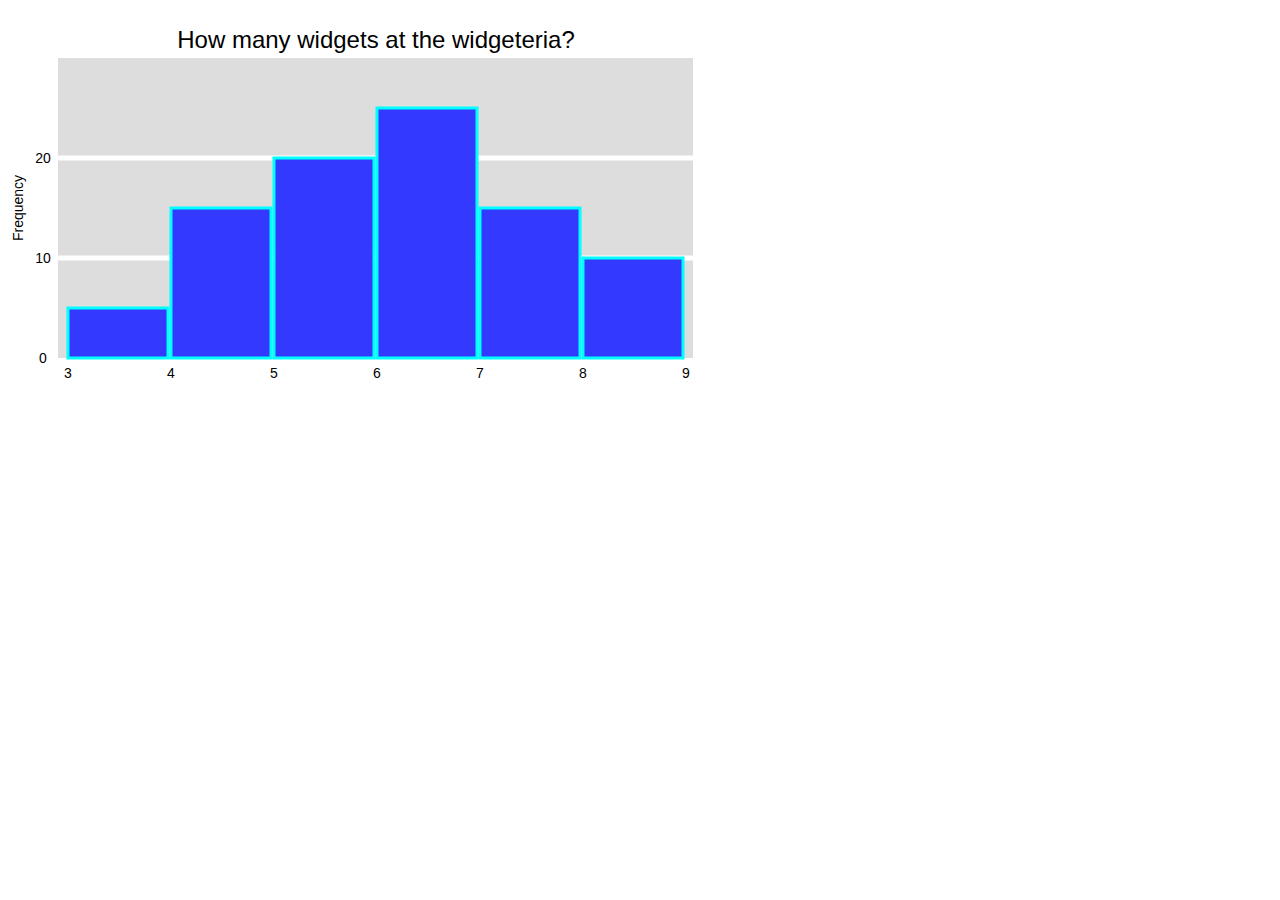
<file: homework4/Hmk4-Q1.html>
<!DOCTYPE html>
<html lang="en">
    <head>
	<meta charset="utf-8">
	<title>Hmk1-Q4</title>
	<style>
	 .background {
	     fill: #ddd;
	 }
	 .grid {
	     stroke: #fff;
	     stroke-width: 5;
	 }
	 .hist {
	     fill: #3339ff;
	     stroke: #00ffff;
	     stroke-width: 3;
	 }
	 .label {
	     font-family: sans-serif;
	 }
	 .axis {
	     font-size: 14px;
	 }
	 #title {
	     font-size: 24px;
	 }
	 #ylabel {
	     transform: rotate(270deg);
	 }
	 .hist:hover {
	     fill: #330f0e;
	     stroke: #ff5050;
	 }
	</style>
    </head>
    <body>
	<svg class="container" x="0" y="0" width="715" height="400">
	    <rect class="background" x="50" y="50" width="635" height="300"></rect>
	    <path class="grid" d="M 50 250 l 635 0"/>
	    <path class="grid" d="M 50 150 l 635 0"/>
	    <rect class="hist" x="60" y="300" width="100" height="50"></rect>
	    <rect class="hist" x="163" y="200" width="100" height="150"></rect>
	    <rect class="hist" x="266" y="150" width="100" height="200"></rect>
	    <rect class="hist" x="369" y="100" width="100" height="250"></rect>
	    <rect class="hist" x="472" y="200" width="100" height="150"></rect>
	    <rect class="hist" x="575" y="250" width="100" height="100"></rect>
	    <text class="label" id="title" x="368" y="40" text-anchor="middle">How many widgets at the widgeteria?</text>
	    <text class="label axis" id="ylabel" x="-200" y="15" text-anchor="middle">Frequency</text>
	    <text class="label axis" x="35" y="355" text-anchor="middle">0</text>
	    <text class="label axis" x="35" y="255" text-anchor="middle">10</text>
	    <text class="label axis" x="35" y="155" text-anchor="middle">20</text>
	    <text class="label axis" x="60" y="370" text-anchor="middle">3</text>
	    <text class="label axis" x="163" y="370" text-anchor="middle">4</text>
	    <text class="label axis" x="266" y="370" text-anchor="middle">5</text>
	    <text class="label axis" x="369" y="370" text-anchor="middle">6</text>
	    <text class="label axis" x="472" y="370" text-anchor="middle">7</text>
	    <text class="label axis" x="575" y="370" text-anchor="middle">8</text>
	    <text class="label axis" x="678" y="370" text-anchor="middle">9</text>
	</svg>
    </body>
</html>
</file>
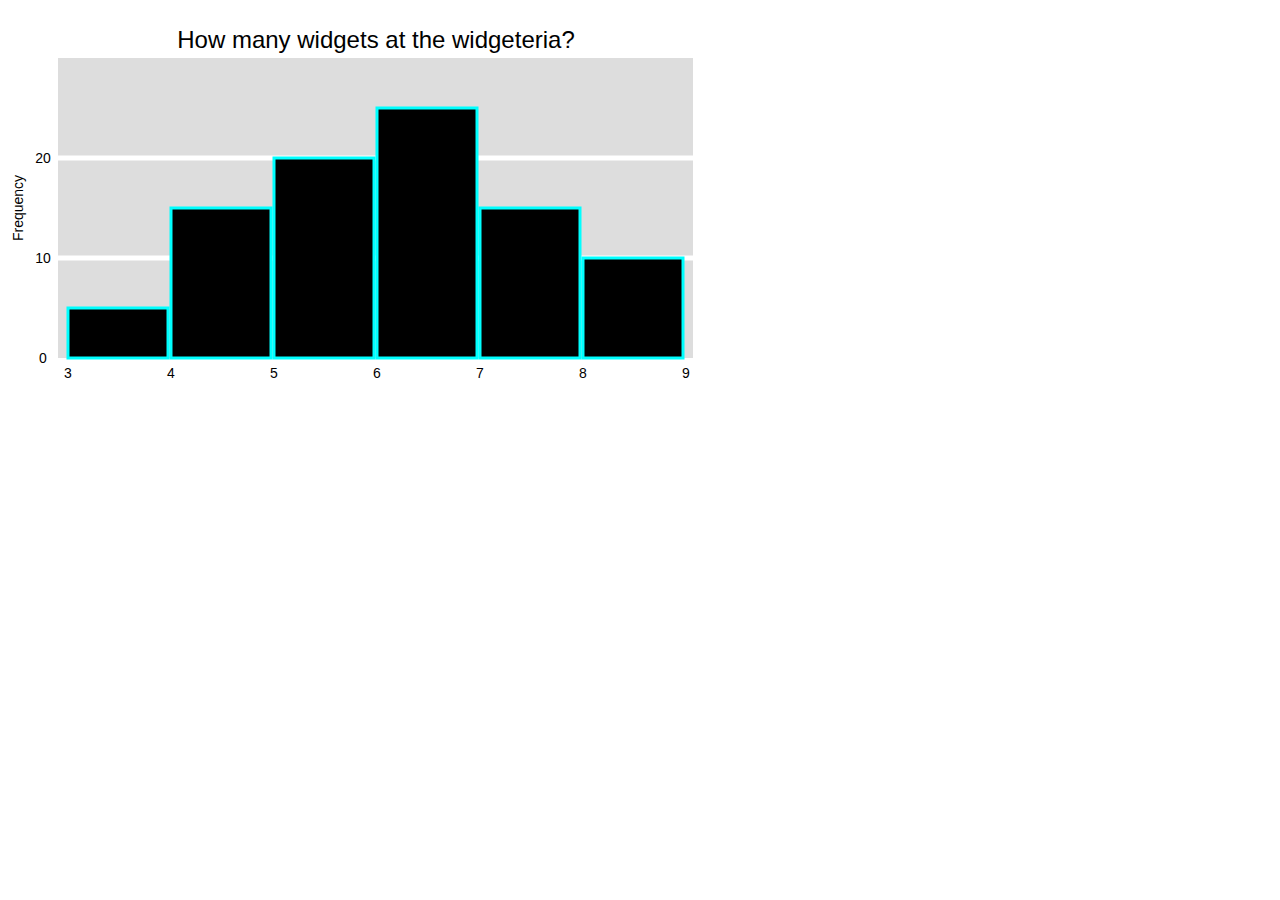
<file: homework4/Hmk4-Q2.html>
<!DOCTYPE html>
<html lang="en">
    <head>
	<meta charset="utf-8">
	<title>Hmk1-Q4</title>
	<script src="https://d3js.org/d3.v5.min.js"></script>
	<style>
	 .background {
	     fill: #ddd;
	 }
	 .grid {
	     stroke: #fff;
	     stroke-width: 5;
	 }
	 .hist {
	     stroke: #00ffff;
	     stroke-width: 3;
	 }
	 .label {
	     font-family: sans-serif;
	 }
	 .axis {
	     font-size: 14px;
	 }
	 #title {
	     font-size: 24px;
	 }
	 #ylabel {
	     transform: rotate(270deg);
	 }
	</style>
    </head>
    <body>
	<svg class="container" x="0" y="0" width="715" height="400">
	    <rect class="background" x="50" y="50" width="635" height="300"></rect>
	    <path class="grid" d="M 50 250 l 635 0"/>
	    <path class="grid" d="M 50 150 l 635 0"/>
	    <rect class="hist" x="60" y="300" width="100" height="50"></rect>
	    <rect class="hist" x="163" y="200" width="100" height="150"></rect>
	    <rect class="hist" x="266" y="150" width="100" height="200"></rect>
	    <rect class="hist" x="369" y="100" width="100" height="250"></rect>
	    <rect class="hist" x="472" y="200" width="100" height="150"></rect>
	    <rect class="hist" x="575" y="250" width="100" height="100"></rect>
	    <text class="label" id="title" x="368" y="40" text-anchor="middle">How many widgets at the widgeteria?</text>
	    <text class="label axis" id="ylabel" x="-200" y="15" text-anchor="middle">Frequency</text>
	    <text class="label axis" x="35" y="355" text-anchor="middle">0</text>
	    <text class="label axis" x="35" y="255" text-anchor="middle">10</text>
	    <text class="label axis" x="35" y="155" text-anchor="middle">20</text>
	    <text class="label axis" x="60" y="370" text-anchor="middle">3</text>
	    <text class="label axis" x="163" y="370" text-anchor="middle">4</text>
	    <text class="label axis" x="266" y="370" text-anchor="middle">5</text>
	    <text class="label axis" x="369" y="370" text-anchor="middle">6</text>
	    <text class="label axis" x="472" y="370" text-anchor="middle">7</text>
	    <text class="label axis" x="575" y="370" text-anchor="middle">8</text>
	    <text class="label axis" x="678" y="370" text-anchor="middle">9</text>
	</svg>
	<script>
	 const labelColor = d3.selectAll('.label')
			      .attr('fill', '#f38');

	 const rectColor = d3.selectAll('.hist')
			     .attr('fill', '#49cf33');

	 repeat()

	 const onHover = d3.selectAll('.hist')
			   .on('mouseover', function () {
			       d3.select(this)
				 .attr('fill', 'orange');
			   })
			   .on('mouseout', function () {
			       d3.select(this)
				 .attr('fill', '#49cf33');
			   });
	 
	 function repeat() {
	     
	     const up = d3.selectAll('.hist')
			  .filter(function (d, i) { return i === 0 ;})
			  .transition()
			  .duration(2000)
			  .ease(d3.easePolyOut)
			  .attr('y', '100')
			  .attr('height', '250')
			  .transition()
			  .duration(2000)
			  .ease(d3.easePolyOut)
			  .attr('y', '300')
			  .attr('height', '50')
			  .on('end', repeat);

	     const down = d3.selectAll('.hist')
			    .filter(function (d, i) { return i === 3 ;})
			    .transition()
			    .duration(2000)
			    .ease(d3.easePolyOut)
			    .attr('y', '300')
			    .attr('height', '50')
			    .transition()
			    .duration(2000)
			    .ease(d3.easePolyOut)
			    .attr('y', '100')
			    .attr('height', '250')
			    .on('end', repeat);

	 };
	</script>
    </body>
</html>
</file>
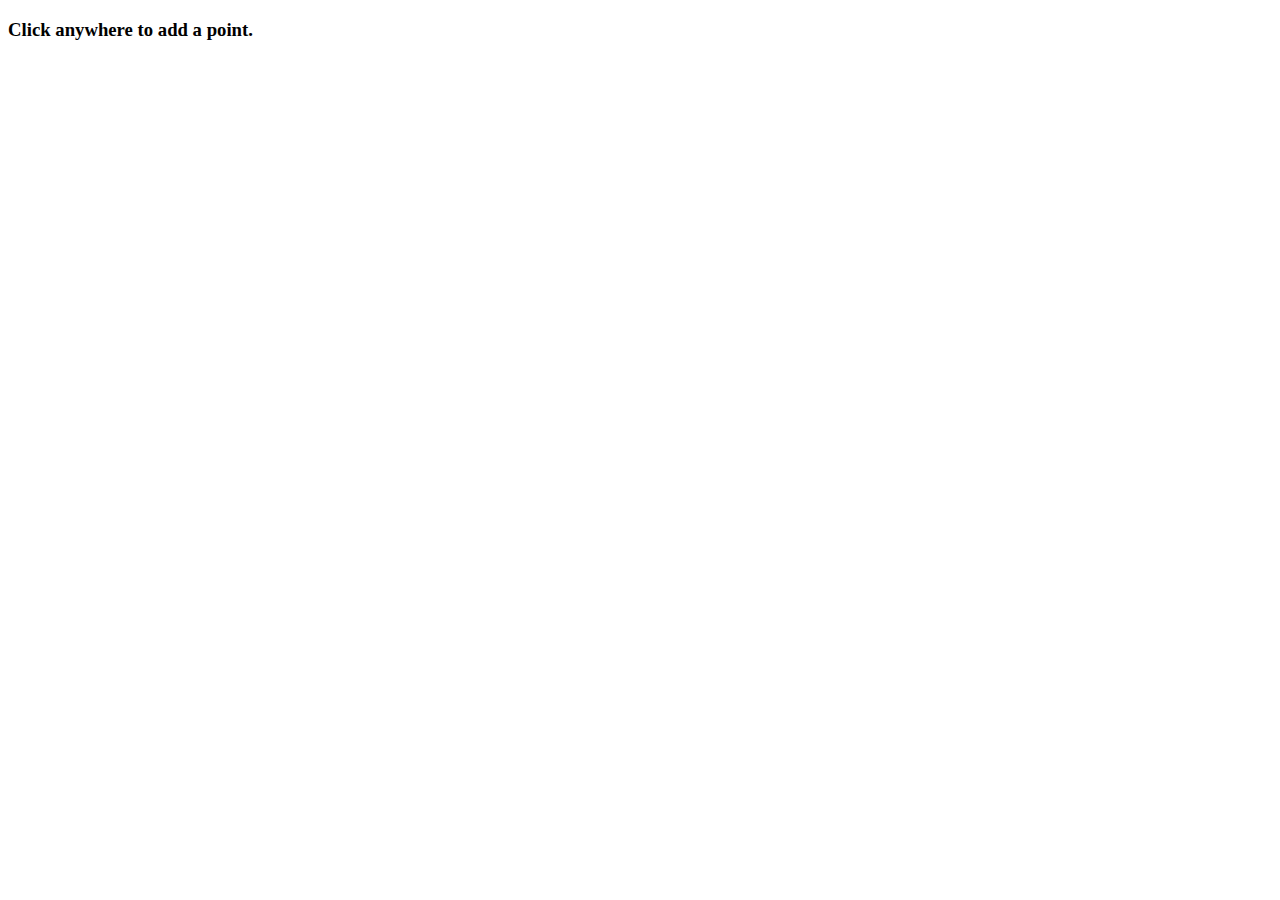
<file: homework5/Hmk5-Q1.html>
<!DOCTYPE html>
<html lang="en">
    <head>
	<meta charset="utf-8">
	<title>Hmk5 Q1</title>
	<script src="https://d3js.org/d3.v4.min.js"></script>

    </head>
    <body>
	
	<h3>Click anywhere to add a point.</h3>
	
	<script type="text/javascript">

	 // Width and height of svg
	 var w = 600;
	 var h = 400;

	 //Attributes of circles
	 const rad = 6;
	 const circFill = '#f33';
	 
	 const container = d3.select('body').append('svg')
			     .attr('width', w)
			     .attr('height', h);

	 function drawCircle(x, y, size, fill) {
	     container.append('circle')
		      .attr('cx', x)
		      .attr('cy', y)
		      .attr('r', size)
		      .attr('fill', fill);
	 };

	 container.append('rect')
		  .attr('x', 0)
		  .attr('y', 0)
		  .attr('width', w)
		  .attr('height', h)
		  .attr('fill', '#dff');

	 container.on('click', function () {
	     const coords = d3.mouse(this);
	     drawCircle(coords[0], coords[1], rad, circFill);
	 });
	 
	</script>
    </body>
</html>
</file>
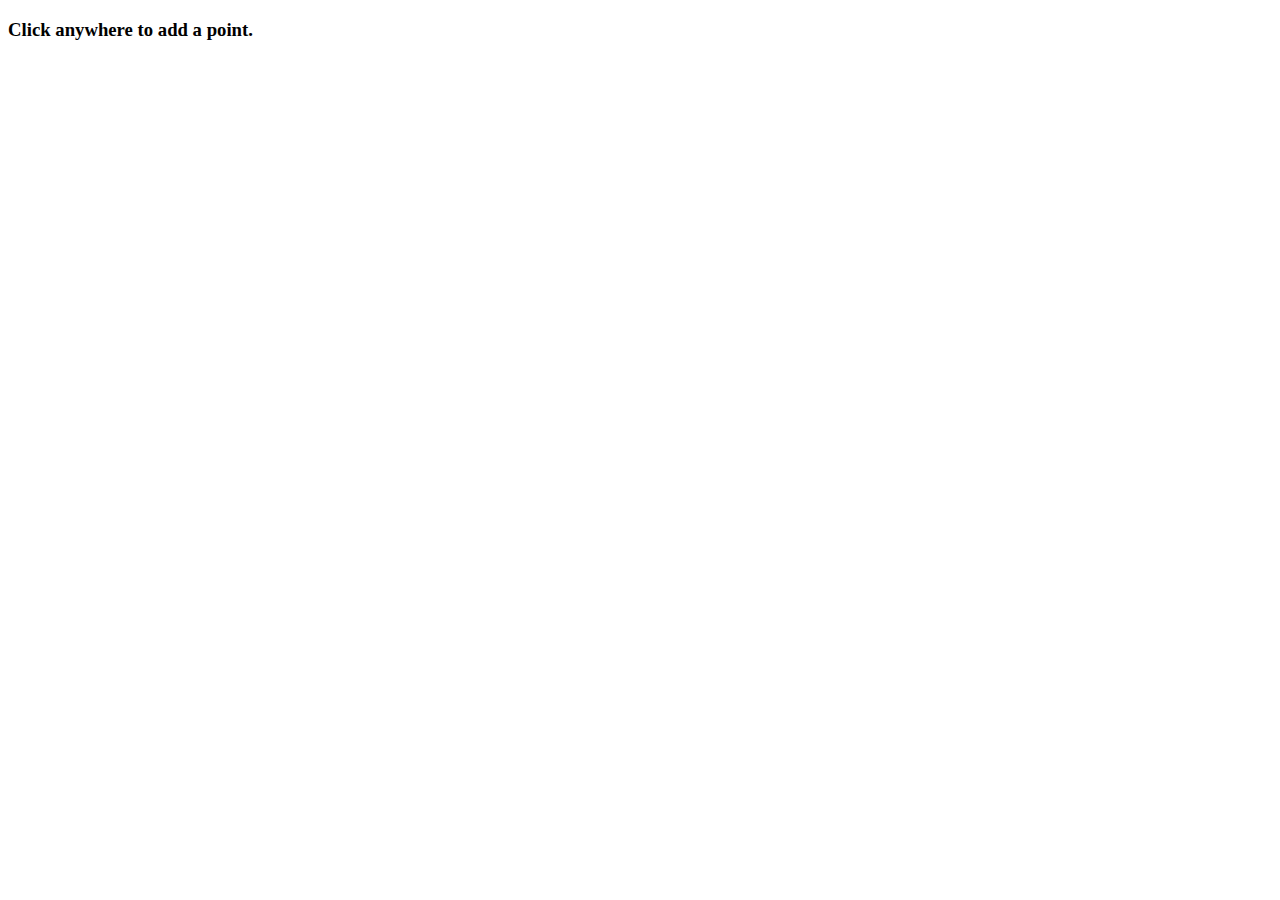
<file: homework5/Hmk5-Q2.html>
<!DOCTYPE html>
<html lang="en">
    <head>
	<meta charset="utf-8">
	<title>Hmk5 Q2</title>
	<script src="https://d3js.org/d3.v4.min.js"></script>
	<style>
	 text {
	     pointer-events: none;
	 }
	</style>
    </head>
    <body>
	
	<h3>Click anywhere to add a point.</h3>

	
	<script type="text/javascript">

	 //Width and height of svg
	 var w = 600;
	 var h = 400;
	 var padding = 30;
	 
	 //axis min / max
	 var xmin = -50;
	 var xmax = 50;
	 var ymin = -30;
	 var ymax = 30;

	 //Circle Attributes
	 const rad = 6;
	 const circFill = '#f33';
	 
	 //Scale functions
	 const xScale = d3.scaleLinear()
			  .domain([xmin, xmax])
			  .range([0, w]);

	 const yScale = d3.scaleLinear()
			  .domain([ymin, ymax])
			  .range([h, 0]);
	 
	 //Define X axis and Y axis
	 function xAxis (svg) {
	     svg.append('g')
		.attr('transform', 'translate(' + padding + ',' + (h / 2 + padding) + ')')
		.call(d3.axisBottom(xScale));
	 };
	 
	 function yAxis (svg) {
	     svg.append('g')
		.attr('transform', 'translate(' + (w / 2 + padding) + ',' + padding + ')')
		.call(d3.axisLeft(yScale).tickValues(d3.range(-30, 31, 10)));
	 };
	 
	 //    Create SVG element
	 const container = d3.select('body').append('svg')
			     .attr('width', w + padding * 2)
			     .attr('height', h + padding * 2);
	 
	 // Create axes
	 xAxis(container);
	 yAxis(container);
	 
	 //    Create blank text element
	 let text = container.append('text')
			     .attr('x', 5)
			     .attr('y', h + 55)
			     .attr('font-family', 'sans-serif')
			     .attr('font-size', 16);
	 
	 //    Click behavior
	 function drawCircle(x, y, size, fill) {
	     container.append('circle')
		      .attr('cx', x)
		      .attr('cy', y)
		      .attr('r', size)
		      .attr('fill', fill);
	 };

	 const nf = d3.format('.1f');
	 
	 function updateText(x, y) {
	     const xCoord = xScale.invert(x - w / 2 - padding) + 50;
	     const yCoord = yScale.invert(y - h / 2 - padding) - 30;
	     text.text('New point added at: ' + nf(xCoord) + ', ' + nf(yCoord));
	 };
	 
	 container.on('click', function () {
	     const coords = d3.mouse(this);
	     drawCircle(coords[0], coords[1], rad, circFill);
	     updateText(coords[0], coords[1]);
	 });

	</script>
    </body>
</html>
</file>
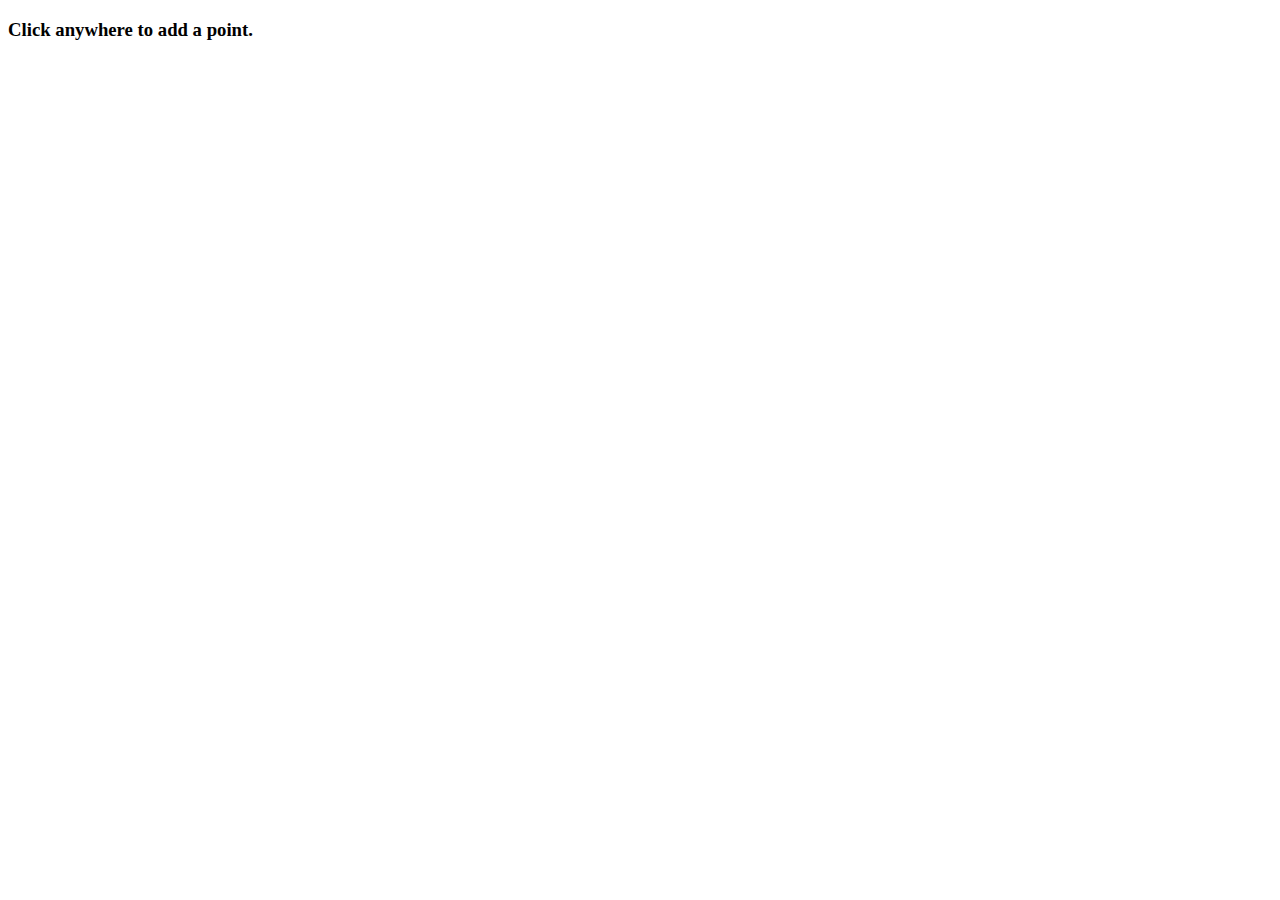
<file: homework5/Hmk5-Q3.html>
<!DOCTYPE html>
<html lang="en">
    <head>
	<meta charset="utf-8">
	<title>Hmk5 Q3</title>
	<script src="https://d3js.org/d3.v4.min.js"></script>
	<style>
	 text {
	     pointer-events: none;
	 }
	</style>
    </head>
    <body>
	
	<h3>Click anywhere to add a point.</h3>

	
	<script type="text/javascript">

	 // Width and height of svg
	 var w = 600;
	 var h = 400;
	 var padding = 30;
	 
	 // axis min / max
	 var xmin = -50;
	 var xmax = 50;
	 var ymin = -30;
	 var ymax = 30;

	 //Circle Attributes
	 const rad = 6;
	 const circFill = '#f33';

	 
	 //		Scale functions
	 const xScale = d3.scaleLinear()
			  .domain([xmin, xmax])
			  .range([0, w]);

	 const yScale = d3.scaleLinear()
			  .domain([ymin, ymax])
			  .range([h, 0]);

	 //    Define X axis and Y axis
	 function xAxis (svg) {
	     svg.append('g')
		.attr('transform', 'translate(' + padding + ',' + (h / 2 + padding) + ')')
		.call(d3.axisBottom(xScale));
	 };
	 
	 function yAxis (svg) {
	     svg.append('g')
		.attr('transform', 'translate(' + (w / 2 + padding) + ',' + padding + ')')
		.call(d3.axisLeft(yScale).tickValues(d3.range(-30, 31, 10)));    
	 };

	 //    Create SVG element		
	 const container = d3.select('body').append('svg')
			     .attr('width', w + padding * 2)
			     .attr('height', h + padding * 2);
	 
	 //    Create axes
	 xAxis(container);
	 yAxis(container);
	 
	 //    Create blank text element
	 let textX = container.append('text')
			      .attr('x', 5)
			      .attr('y', h + 40)
			      .attr('font-family', 'sans-serif')
			      .attr('font-size', 16);

	 let textY = container.append('text')
			      .attr('x', 5)
			      .attr('y', h + 60)
			      .attr('font-family', 'sans-serif')
			      .attr('font-size', 16);
	 
	 //    Click behavior	
	 function drawCircle(x, y, size, fill) {
	     container.append('circle')
		      .attr('cx', x)
		      .attr('cy', y)
		      .attr('r', size)
		      .attr('fill', fill);
	 };

	 const nf = d3.format('.2f');

	 //Initialize counts
	 let xSum = 0; //Sum of xCoords
	 let ySum = 0; //Sum of yCoords
	 
	 function updateText(x, y) {
	     const xCoord = xScale.invert(x - w / 2 - padding) + 50;
	     const yCoord = yScale.invert(y - h / 2 - padding) - 30;
	     xSum += xCoord;
	     ySum += yCoord;

	     const n = d3.selectAll('circle')._groups[0].length;
	     
	     textX.text('X coordinate mean: ' + nf(xSum / n));
	     textY.text('Y coordinate mean: ' + nf(ySum / n));
	 };

	 container.on('click', function () {
	     const coords = d3.mouse(this);
	     drawCircle(coords[0], coords[1], rad, circFill);
	     updateText(coords[0], coords[1]);
	 });

	</script>
    </body>
</html>
</file>
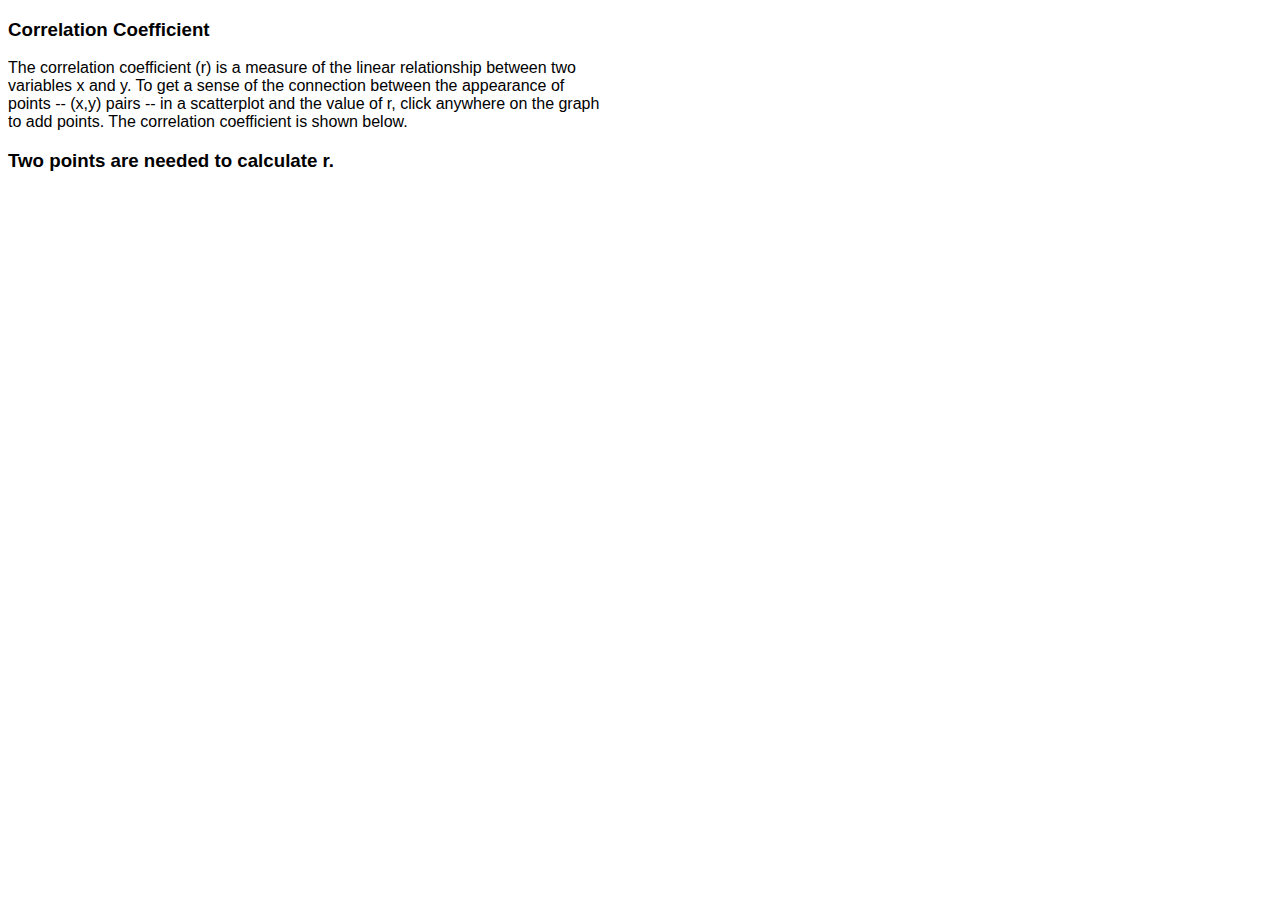
<file: homework5/Hmk5-Q4.html>
<!DOCTYPE html>
<html lang="en">
    <head>
	<meta charset="utf-8">
	<title>Hmk5 Q4</title>
	<script src="https://d3js.org/d3.v4.min.js"></script>
	<style>
	 body {
	     font-family: sans-serif;
	 }
	 text {
	     pointer-events: none;
	 }
	</style>
    </head>
    <body>

	<div style="width: 600px">
	    
	    <h3>Correlation Coefficient</h3>
	    
	    <p>The correlation coefficient (r) is a measure of the linear relationship
		between two variables x and y. To get a sense of the connection between the
		appearance of points -- (x,y) pairs --  in a scatterplot and the value of r,
		click anywhere on the graph to add points. The correlation coefficient is shown below.</p>
	    
	</div>
	
	<h3 id="cc">Two points are needed to calculate r.</h3>
	
	<script type="text/javascript">

	 //Width and height of svg
	 var w = 600;
	 var h = 400;
	 var padding = 30;
	 
	 // axis min / max
	 
	 var xmin = -50;
	 var xmax = 50;
	 var ymin = -30;
	 var ymax = 30;
	 
	 //Circle Attributes
	 const rad = 6;
	 const circFill = '#f33';
	 
	 //		Scale functions
	 const xScale = d3.scaleLinear()
			  .domain([xmin, xmax])
			  .range([0, w]);

	 const yScale = d3.scaleLinear()
			  .domain([ymin, ymax])
			  .range([h, 0]);	 
	 
	 //    Define X axis and Y axis
	 function xAxis (svg) {
	     svg.append('g')
		.attr('transform', 'translate(' + padding + ',' + (h / 2 + padding) + ')')
		.call(d3.axisBottom(xScale));
	 };
	 
	 function yAxis (svg) {
	     svg.append('g')
		.attr('transform', 'translate(' + (w / 2 + padding) + ',' + padding + ')')
		.call(d3.axisLeft(yScale).tickValues(d3.range(-30, 31, 10)));    
	 };

	 //    Create SVG element		
	 const container = d3.select('body').append('svg')
			     .attr('width', w + padding * 2)
			     .attr('height', h + padding * 2);
	 
	 //    Create axes
	 xAxis(container);
	 yAxis(container);
	 
	 //    Click behavior	
	 function drawCircle(x, y, size, fill) {
	     container.append('circle')
		      .attr('cx', x)
		      .attr('cy', y)
		      .attr('r', size)
		      .attr('fill', fill);
	 };

	 const nf = d3.format('.2f');
	 
	 function updateText() {
	     //Number of circles
	     const n = d3.selectAll('circle')._groups[0].length;

	     //Circle selection
	     const circles = d3.selectAll('circle')._groups[0];

	     //Coordinates of circles
	     let xCoords = [];
	     let yCoords = [];

	     for (let i = 0; i < n; i++) {
		 xCoords.push(xScale.invert(circles[i].cx.animVal.value - w / 2 - padding) + 50);
	     };

	     for (let i = 0; i < n; i++) {
		 yCoords.push(yScale.invert(circles[i].cy.animVal.value - h / 2 - padding) - 30);
	     };

	     //Coordinate averages
	     const xBar = xCoords.reduce((a, b) => a + b) / n;
	     const yBar = yCoords.reduce((a, b) => a + b) / n;

	     //Centers
	     const xCent = xCoords.map(a => a - xBar);
	     const yCent = yCoords.map(a => a - yBar);
	     
	     //Construct correlation coeffient
	     const zipped = xCent.map((d, i) => [d, yCent[i]]);
	     const num = zipped.map(a => a[0] * a[1]).reduce((a, b) => a + b);
	     const std_x = Math.sqrt(xCent.map(a => a ** 2).reduce((a, b) => a + b));
	     const std_y = Math.sqrt(yCent.map(a => a ** 2).reduce((a, b) => a + b));
	     const denom = std_x * std_y;
	     const r = num / denom;
	     
	     console.log([r, num, denom]);

	     //Redraw correlation coefficient heading
	     if (n > 1) {
		 d3.select('#cc').text('r = ' + nf(r)); // Getting r greater than 1!!!
	     };
	 };

	 container.on('click', function () {
	     const coords = d3.mouse(this);
	     drawCircle(coords[0], coords[1], rad, circFill);
	     updateText();
	 });

	</script>
    </body>
</html>
</file>
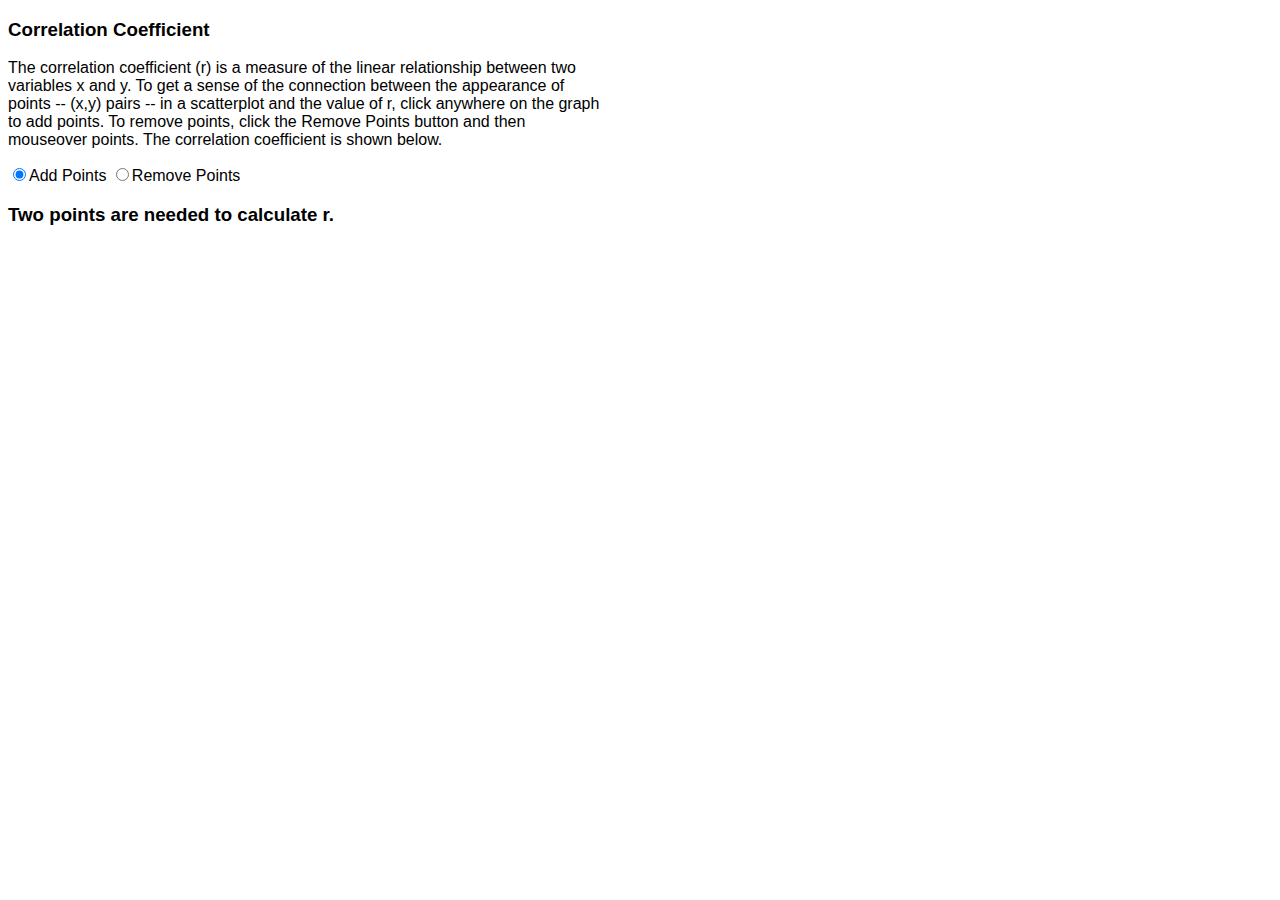
<file: homework5/Hmk5-Q5.html>
<!DOCTYPE html>
<html lang="en">
    <head>
	<meta charset="utf-8">
	<title>Hmk5 Q5</title>
	<script src="https://d3js.org/d3.v4.min.js"></script>
	<style>
	 body {
	     font-family: sans-serif;
	 }
	 text {
	     pointer-events: none;
	 }
	</style>
    </head>
    <body>

	<div style="width: 600px">
	    
	    <h3>Correlation Coefficient</h3>
	    
	    <p>The correlation coefficient (r) is a measure of the linear relationship
		between two variables x and y. To get a sense of the connection between the
		appearance of points -- (x,y) pairs --  in a scatterplot and the value of r,
		click anywhere on the graph to add points. To remove points, click the Remove 
		Points button and then mouseover points. The correlation coefficient is shown below.</p>

	</div>

	<input type="radio" name="action" value="add" checked>Add Points
	<input type="radio" name="action" value="remove">Remove Points
	
	<h3 id="cc">Two points are needed to calculate r.</h3>
	
	<script type="text/javascript">

	 //  Width and height of svg
	 var w = 600;
	 var h = 400;
	 var padding = 30;
	 
	 // axis min / max
	 var xmin = -50;
	 var xmax = 50;
	 var ymin = -30;
	 var ymax = 30;

	 //Circle Attributes
	 const rad = 6;
	 const circFill = '#f33';
	 
	 //		Scale functions
	 const xScale = d3.scaleLinear()
			  .domain([xmin, xmax])
			  .range([0, w]);

	 const yScale = d3.scaleLinear()
			  .domain([ymin, ymax])
			  .range([h, 0]); 
	 
	 //    Define X axis and Y axis
	 function xAxis (svg) {
	     svg.append('g')
		.attr('transform', 'translate(' + padding + ',' + (h / 2 + padding) + ')')
		.call(d3.axisBottom(xScale));
	 };
	 
	 function yAxis (svg) {
	     svg.append('g')
		.attr('transform', 'translate(' + (w / 2 + padding) + ',' + padding + ')')
		.call(d3.axisLeft(yScale).tickValues(d3.range(-30, 31, 10)));    
	 };

	 //    Create SVG element		
	 const container = d3.select('body').append('svg')
			     .attr('width', w + padding * 2)
			     .attr('height', h + padding * 2);
	 
	 //    Create axes
	 xAxis(container);
	 yAxis(container);
	 
	 //    Radio button behavior
	 function getMode() {
	     //Returns 'add' or 'remove' for the selected radio button
	     return d3.select('input[name="action"]:checked').node()['value'];
	 };
	 
	 //    Click behavior	
	 function drawCircle(x, y, size, fill, n) {
	     container.append('circle')
		      .attr('id', n)
		      .attr('cx', x)
		      .attr('cy', y)
		      .attr('r', size)
		      .attr('fill', fill)
		      .on('mouseover', handleMouseOver);
	 };

	 function handleMouseOver() {
	     const mode = getMode();
	     if (mode === 'remove') {
		 d3.select(this).remove();
		 updateText();
	     };
	 };
	 
	 const nf = d3.format('.2f'); //Format corr coefficient
	 
	 function updateText() {
	     //Number of circles
	     const n = d3.selectAll('circle')._groups[0].length;

	     //Circle selection
	     const circles = d3.selectAll('circle')._groups[0];

	     //Coordinates of circles
	     let xCoords = [];
	     let yCoords = [];

	     for (let i = 0; i < n; i++) {
		 xCoords.push(xScale.invert(circles[i].cx.animVal.value - w / 2 - padding) + 50);
	     };

	     for (let i = 0; i < n; i++) {
		 yCoords.push(yScale.invert(circles[i].cy.animVal.value - h / 2 - padding) - 30);
	     };

	     //Coordinate averages
	     const xBar = xCoords.reduce((a, b) => a + b) / n;
	     const yBar = yCoords.reduce((a, b) => a + b) / n;

	     //Centers
	     const xCent = xCoords.map(a => a - xBar);
	     const yCent = yCoords.map(a => a - yBar);
	     
	     //Construct correlation coeffient
	     const zipped = xCent.map((d, i) => [d, yCent[i]]);
	     const num = zipped.map(a => a[0] * a[1]).reduce((a, b) => a + b);
	     const std_x = Math.sqrt(xCent.map(a => a ** 2).reduce((a, b) => a + b));
	     const std_y = Math.sqrt(yCent.map(a => a ** 2).reduce((a, b) => a + b));
	     const denom = std_x * std_y;
	     const r = num / denom;

	     //Redraw correlation coefficient heading
	     if (n > 1) {
		 d3.select('#cc').text('r = ' + nf(r));
	     } else {
		 d3.select('#cc').text('Two points are needed to calculate r.');
	     };
	 };

	 container.on('click', function () {
	     const nCirc = d3.selectAll('circle')._groups[0].length;

	     const mode = getMode();

	     if (mode === 'add') {
		 //Add a point and update the text
		 const coords = d3.mouse(this);
		 
		 drawCircle(coords[0], coords[1], rad, circFill, nCirc);
		 updateText();
	     };
	 });

	</script>
    </body>
</html>
</file>
<file: mosaic/style.css>
p {
    font-family: sans-serif;
}
label {
    font-family: sans-serif;
    font-size: 16px;
}
table {
    border-collapse: collapse;
}
th, td {
    border: 1px solid #000;
    padding: 6px;
    text-align: left;
    font-family: sans-serif;
}
text {
    font-family: sans-serif;
}
.lbl {
    font-size: 12px;
}
#reset {
    font-size: 16px;
}
#name {
    font-size: 20px;
}
</file>
